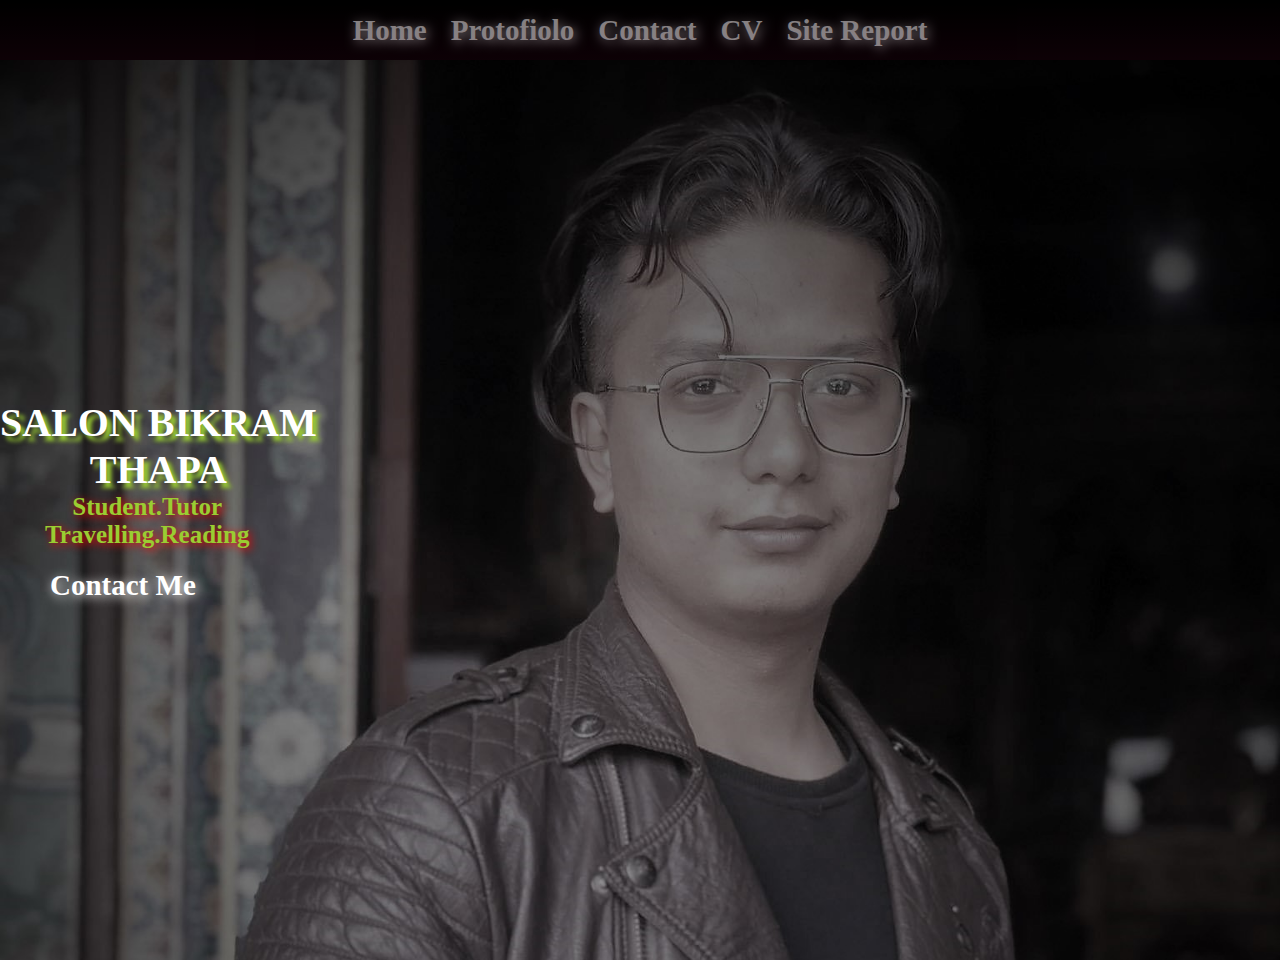
<file: index.html>
<!DOCTYPE html>
<html lang="en">
	<head>
		<title>Home Page</title>
		<link rel="stylesheet" type="text/css" href="index.css">
        <meta name="viewport" content="width=device-width, initial-scale=1.0">
	</head>
	<body>
		<!-- Hindi Tech Tutorials(4 oct 2019) -->
		<!-- Hindi Tech Tutorials(4 oct 2019) Creating a Basic Navigation using HTML CSS - Hindi. YouTube[online]. Available from: https://www.youtube.com/watch?v=15C7kTvU0YM [Accessed 15 may 2021-->
		<!-- Tutorials Dev(10 jan 2021) -->
		<!-- Tutorials Dev(10 jan 2021) How to Create a Responsive Personal Portfolio Website Just Using HTML CSS 2021 | Tutorials Dev YouTube[online]. Available from: https://www.youtube.com/watch?v=zX3ikOsQg58&t=124s [Accessed 16 may 2021-->
			<nav>
				<label for="hamburger">&#9776;</label>
              <input type="checkbox" id="hamburger"/>
             <div class="menu">
		    <a href="index.html">Home</a>
			<a href="portfolio.html">Protofiolo</a>
			<a href="contact.html">Contact</a>
			<a href="cv.html">CV</a>
			<a href="sitereport.html">Site Report</a>
             </div>
	</nav>
		<section id="home" >
			<!-- my introduction -->
			<h1 class="main">
				 SALON BIKRAM<br>THAPA
			</h1>
			<h2 class="content">Student.Tutor<br>Travelling.Reading</h2>
 <a class="button" href="contact.html">Contact Me</a> 
	</section>
</body>
</html>
</file>
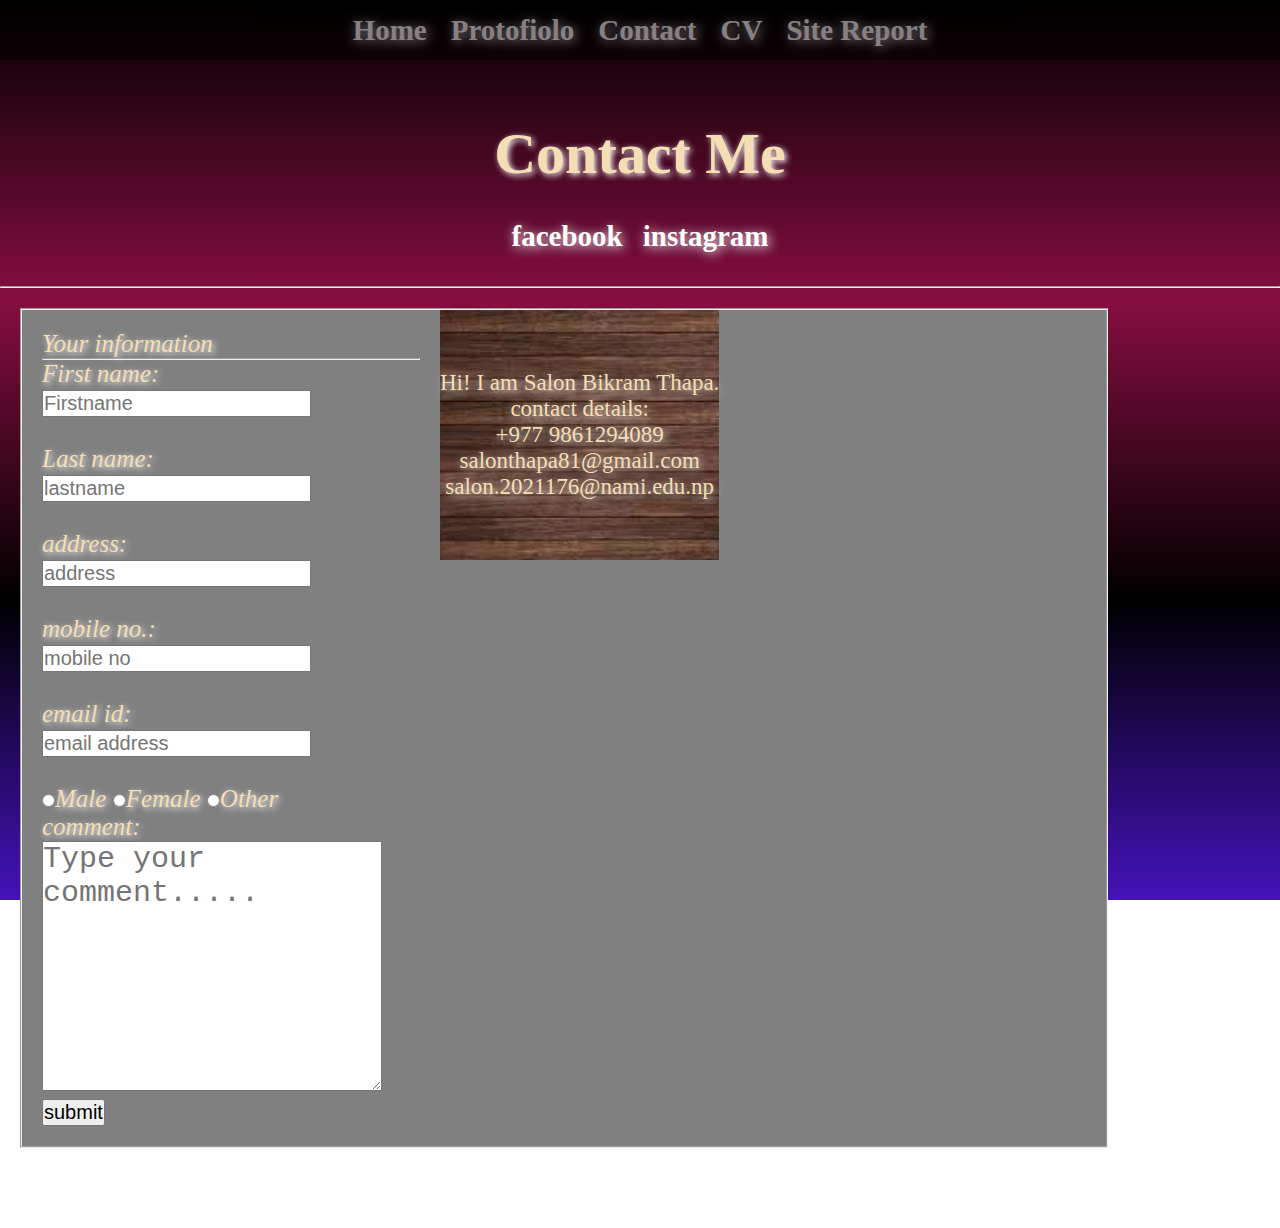
<file: contact.html>
<!DOCTYPE html>
<html lang="en">
	<head>
		<title>My Contact</title>
		<link rel="stylesheet" type="text/css" href="index.css">
		<meta name="viewport" content="width=device-width, initial-scale=1.0">
		<!--Refsnes data (1999) -->
		<!--Refsnes data(1999) HTML Responsive Web Design. W3schools[online]. Available from:https://www.w3schools.com/html/html_responsive.asp[accessed may 2021] -->
	</head>
	<body>
			<nav>
		    	<label for="hamburger">&#9776;</label>
		    	<input type="checkbox" id="hamburger"/>
             <div class="menu">
		    <a href="index.html">Home</a>
			<a href="portfolio.html">Protofiolo</a>
			<a href="contact.html">Contact</a>
			<a href="cv.html">CV</a>
			<a href="sitereport.html">Site Report</a>
             </div>
	</nav>

      <section id="contact"> <h1>Contact Me</h1> <br>
    <a href="https://www.facebook.com/profile.php?id=100007529311897">facebook</a><a href="https://www.instagram.com/salonthapa81/">instagram</a><br><br>  <!--Refsnes data (1999) -->
      <!--Refsnes data(1999) HTML Links. W3schools[online]. Available from:https://www.w3schools.com/html/html_links.asp[accessed may 2021] --> 
      <!--Refsnes data(1999) HTML Forms. W3schools[online]. Available from:https://www.w3schools.com/html/html_forms.asp[accessed 20 may 2021] --> 
      <!--Refsnes data(1999) HTML Form Attributes. W3schools[online]. Available from:https://www.w3schools.com/html/html_form_attribute.asp[accessed 20 may 2021] -->
      <!--Refsnes data(1999) HTML Form Elements. W3schools[online]. Available from:https://www.w3schools.com/html/html_form_elements.asp[accessed 20 may 2021] -->
      <!--Refsnes data(1999) HTML Input Type. W3schools[online]. Available from:https://www.w3schools.com/html/html_input_type.asp[accessed 20 may 2021] -->
      <!--Refsnes data(1999) HTML Input Form Attributes. W3schools[online]. Available from:https://www.w3schools.com/html/html_input_form_attributes.asp[20 accessed may 2021] -->
      <!--Refsnes data(1999) HTML Input Attributes. W3schools[online]. Available from:https://www.w3schools.com/html/html_input_attributes.asp[accessed 20 may 2021] -->
		<hr>
		
		<fieldset>
				<form action="https://mail.google.com/mail/u/0/#inbox?compose=CllgCJNtdmBXxRwfkhKGhqzZsLQskQlFzfdRztRhhQpdfNTMqPHWkTjjvgdgHHrrqLkZxRFnCGq" method="POST">
					<i>Your information</i><hr>
			<i>First name:<br><input type="text" placeholder="Firstname" name="Firstname"><br><br>
			Last name:<br><input type="text" placeholder="lastname"  name="lastname"><br><br>
			address:<br><input type="text" placeholder="address"  name="address"><br><br>
			mobile no.:<br><input type="number" placeholder="mobile no"  name="mobile"><br><br>
			email id:<br><input type="text" placeholder="email address"  name="email address"><br><br>
		    <input type="radio" name="gender" value="male">Male
		    <input type="radio" name="gender" value="Female">Female
		    <input type="radio" name="gender" value="other">Other<br>
			comment:<br><textarea name="comment" id="comment" placeholder="Type your comment....."></textarea><br>
			<input type="submit" value="submit"></i></form>
			<div class="text2">Hi! I am Salon Bikram Thapa.<br>contact details:<br>+977 9861294089<br>salonthapa81@gmail.com<br>salon.2021176@nami.edu.np<br>
			</div>
		</fieldset>
	</section>
	</body>
	</html>
</file>
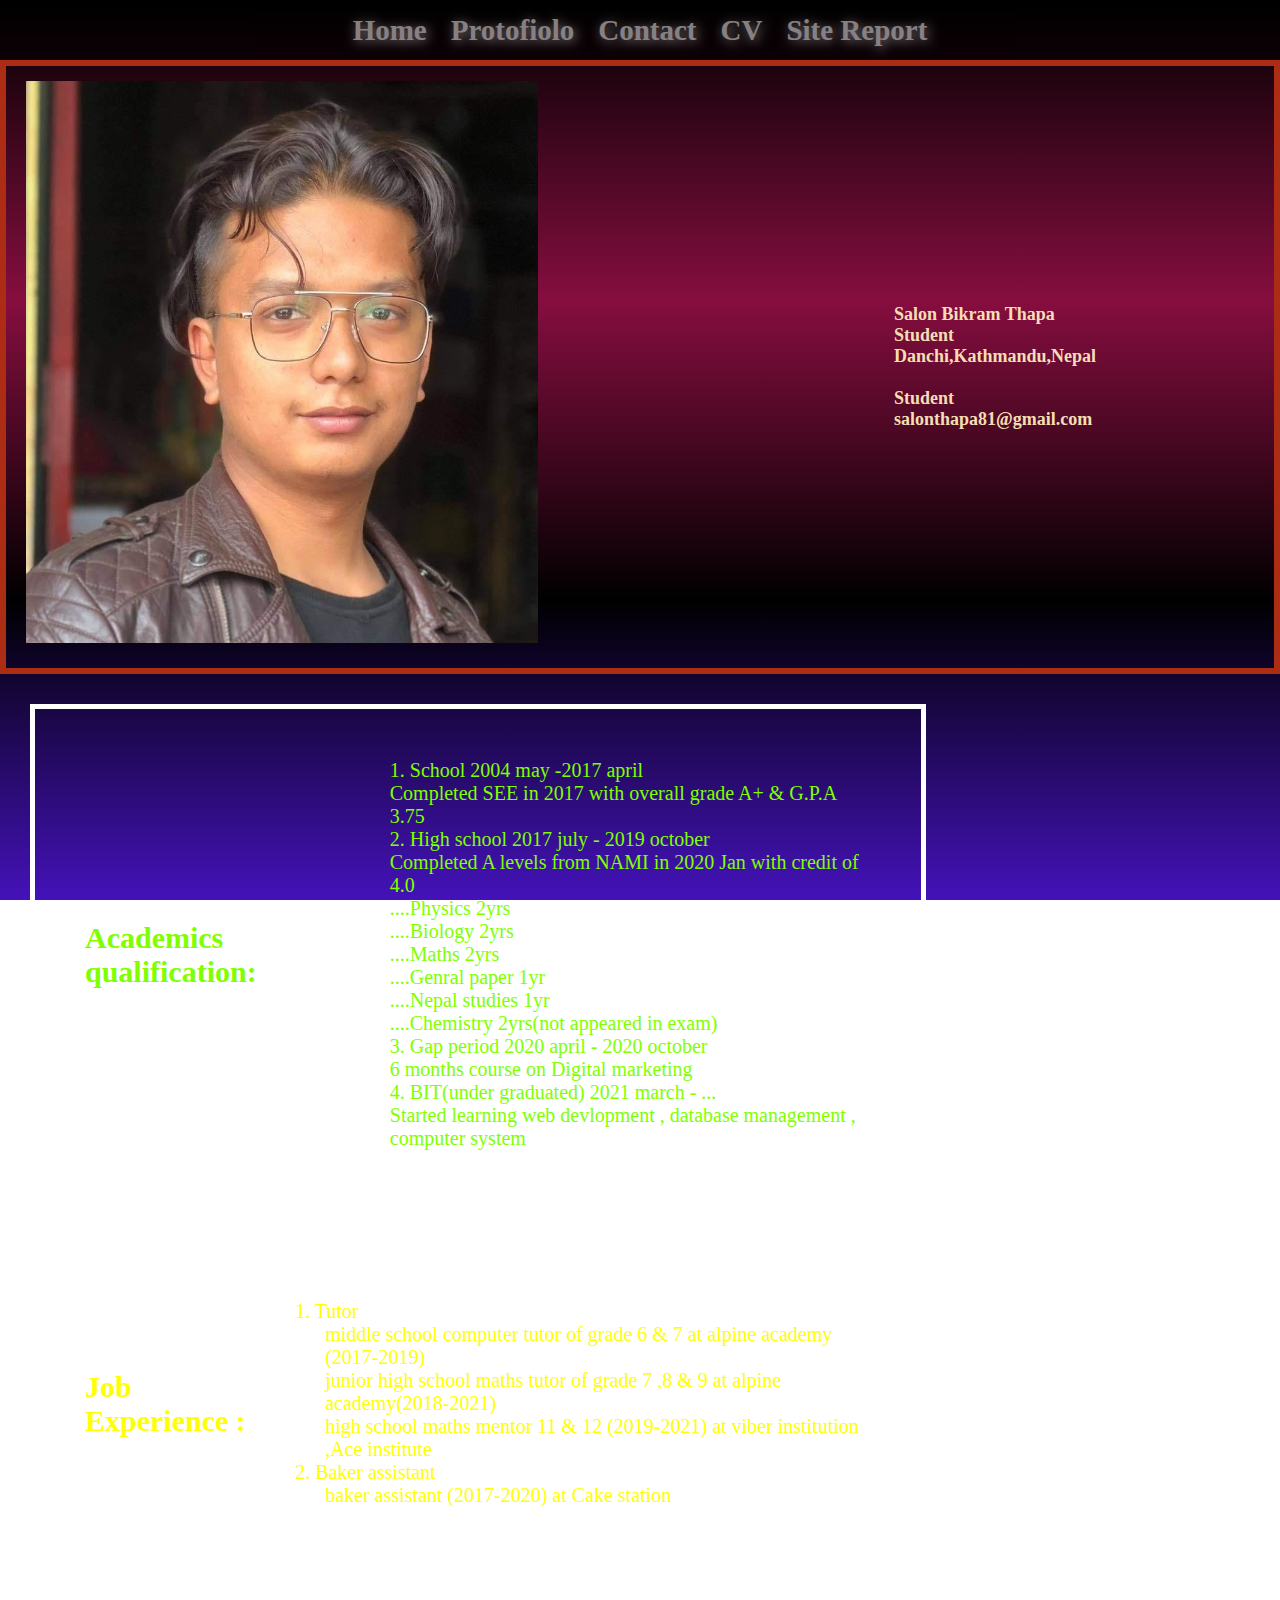
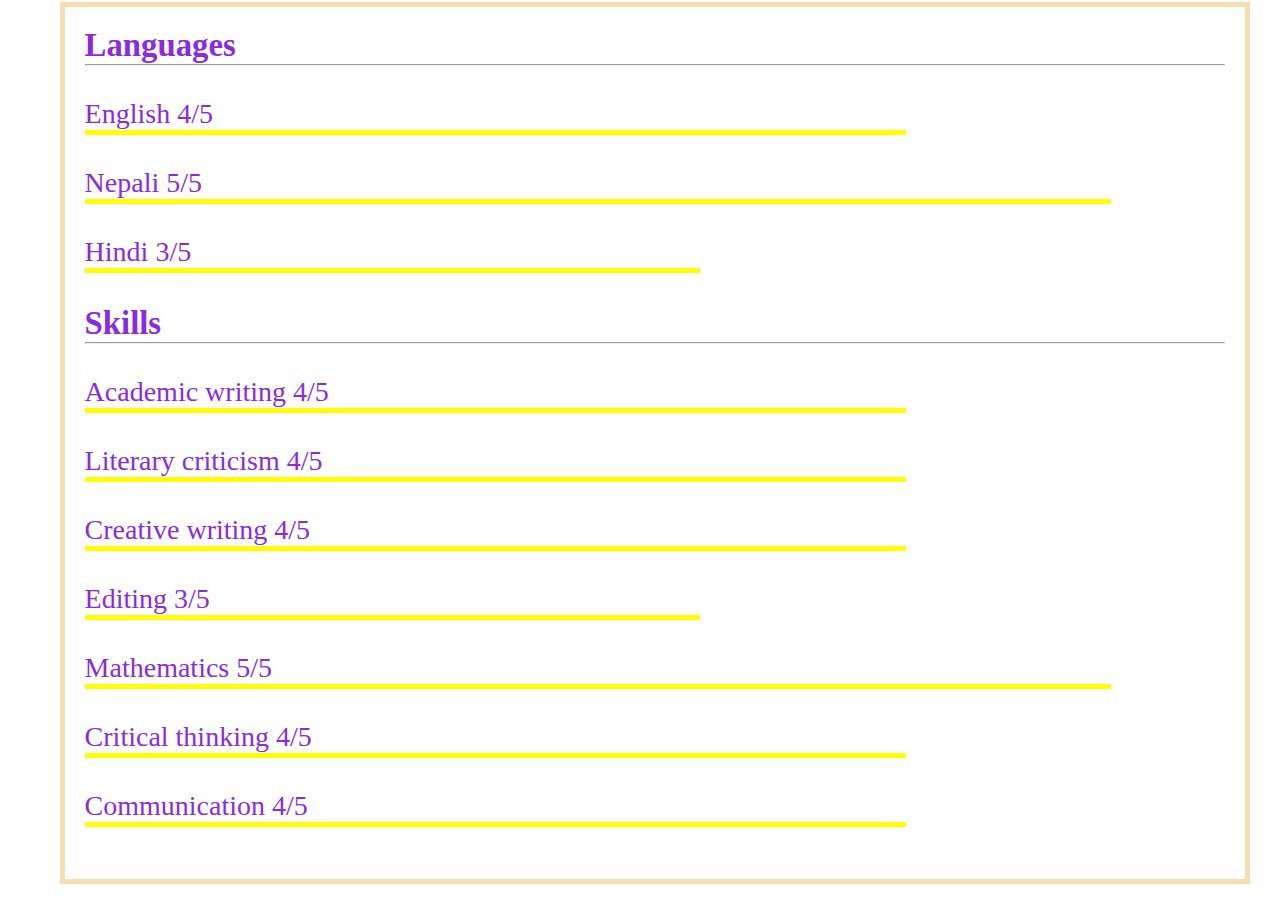
<file: cv.html>
<!DOCTYPE html>
<html lang="en">
	<head>
		<title>My CV</title>
		<link rel="stylesheet" type="text/css" href="index.css">
		<meta name="viewport" content="width=device-width, initial-scale=1.0">
	</head>
	<body>
			<nav>
		   	<label for="hamburger">&#9776;</label>
              <input type="checkbox" id="hamburger"/>
             <div class="menu">
		    <a href="index.html">Home</a>
			<a href="portfolio.html">Protofiolo</a>
			<a href="contact.html">Contact</a>
			<a href="cv.html">CV</a>
			<a href="sitereport.html">Site Report</a>
             </div>
	</nav>
	<section id="profile">
	<div>
		<img src="myimg.jpg" alt="my image"></div>
		<div><h4>
		Salon Bikram Thapa<br>
        Student<br>
        Danchi,Kathmandu,Nepal<br>
               <br>
        Student<br>
        salonthapa81@gmail.com<br>
    </h4>
	</div></section>
	<section id="academy">
		<h2>Academics qualification:</h2>
		<div class="school">
			1. School 2004 may -2017 april<br>
				
			<div class="sub">		
			 Completed SEE in 2017 with overall grade A+ & G.P.A 3.75</div>
			2. High school 2017 july - 2019 october<br>
				 <div class="sub"> Completed A levels from NAMI in 2020 Jan with credit of 4.0 <br>
			    ....Physics 2yrs<br>
			    ....Biology 2yrs<br>
			    ....Maths 2yrs <br>
			    ....Genral paper 1yr<br>
			    ....Nepal studies 1yr<br>
			    ....Chemistry 2yrs(not appeared in exam)<br></div>
			
			  3. Gap period 2020 april - 2020 october<br>
			  <div class="sub">
			     6 months course on Digital marketing<br></div>
			   4. BIT(under graduated) 2021 march - ...<br>
			     <div class="sub"> Started learning web devlopment , database management , computer system<br></div>
			 </div>
			     	</section>
		
		<section id=jobexp>
		<h2>Job Experience :</h2>
		<div class="job">
			 1. Tutor<div class="sub">
			 middle school computer tutor of grade 6 & 7 at alpine academy (2017-2019)<br>
					junior high school maths tutor of grade 7 ,8 & 9 at alpine academy(2018-2021)<br>
			high school maths mentor 11 & 12 (2019-2021) at viber institution ,Ace institute<br></div>
			 2. Baker assistant<br>
				<div class="sub">
						baker assistant (2017-2020) at Cake station</div>
		</div>
	</section>
	<section class="myskills">
		<h3>Languages</h3><hr><br>
			English 4/5<br>
        <div class="t"><div class="four"></div></div><br>
			Nepali  5/5<br>
			<div class="t"><div class="five"></div></div><br>
			Hindi   3/5
			<div class="t"><div class="three"></div></div><br>
		<h3>Skills</h3><hr><br>
			Academic writing 4/5
			<div class="t"><div class="four"></div></div><br>
			Literary criticism 4/5
			<div class="t"><div class="four"></div></div><br>
			Creative writing 4/5
			<div class="t"><div class="four"></div></div><br>
			Editing 3/5
		<div class="t"><div class="three"></div></div><br>
			Mathematics 5/5
			<div class="t"><div class="five"></div></div><br>
			Critical thinking 4/5
			<div class="t"><div class="four"></div></div><br>
			Communication 4/5
			<div class="t"><div class="four"></div></div><br>
		</section>
	</body></html>
</file>
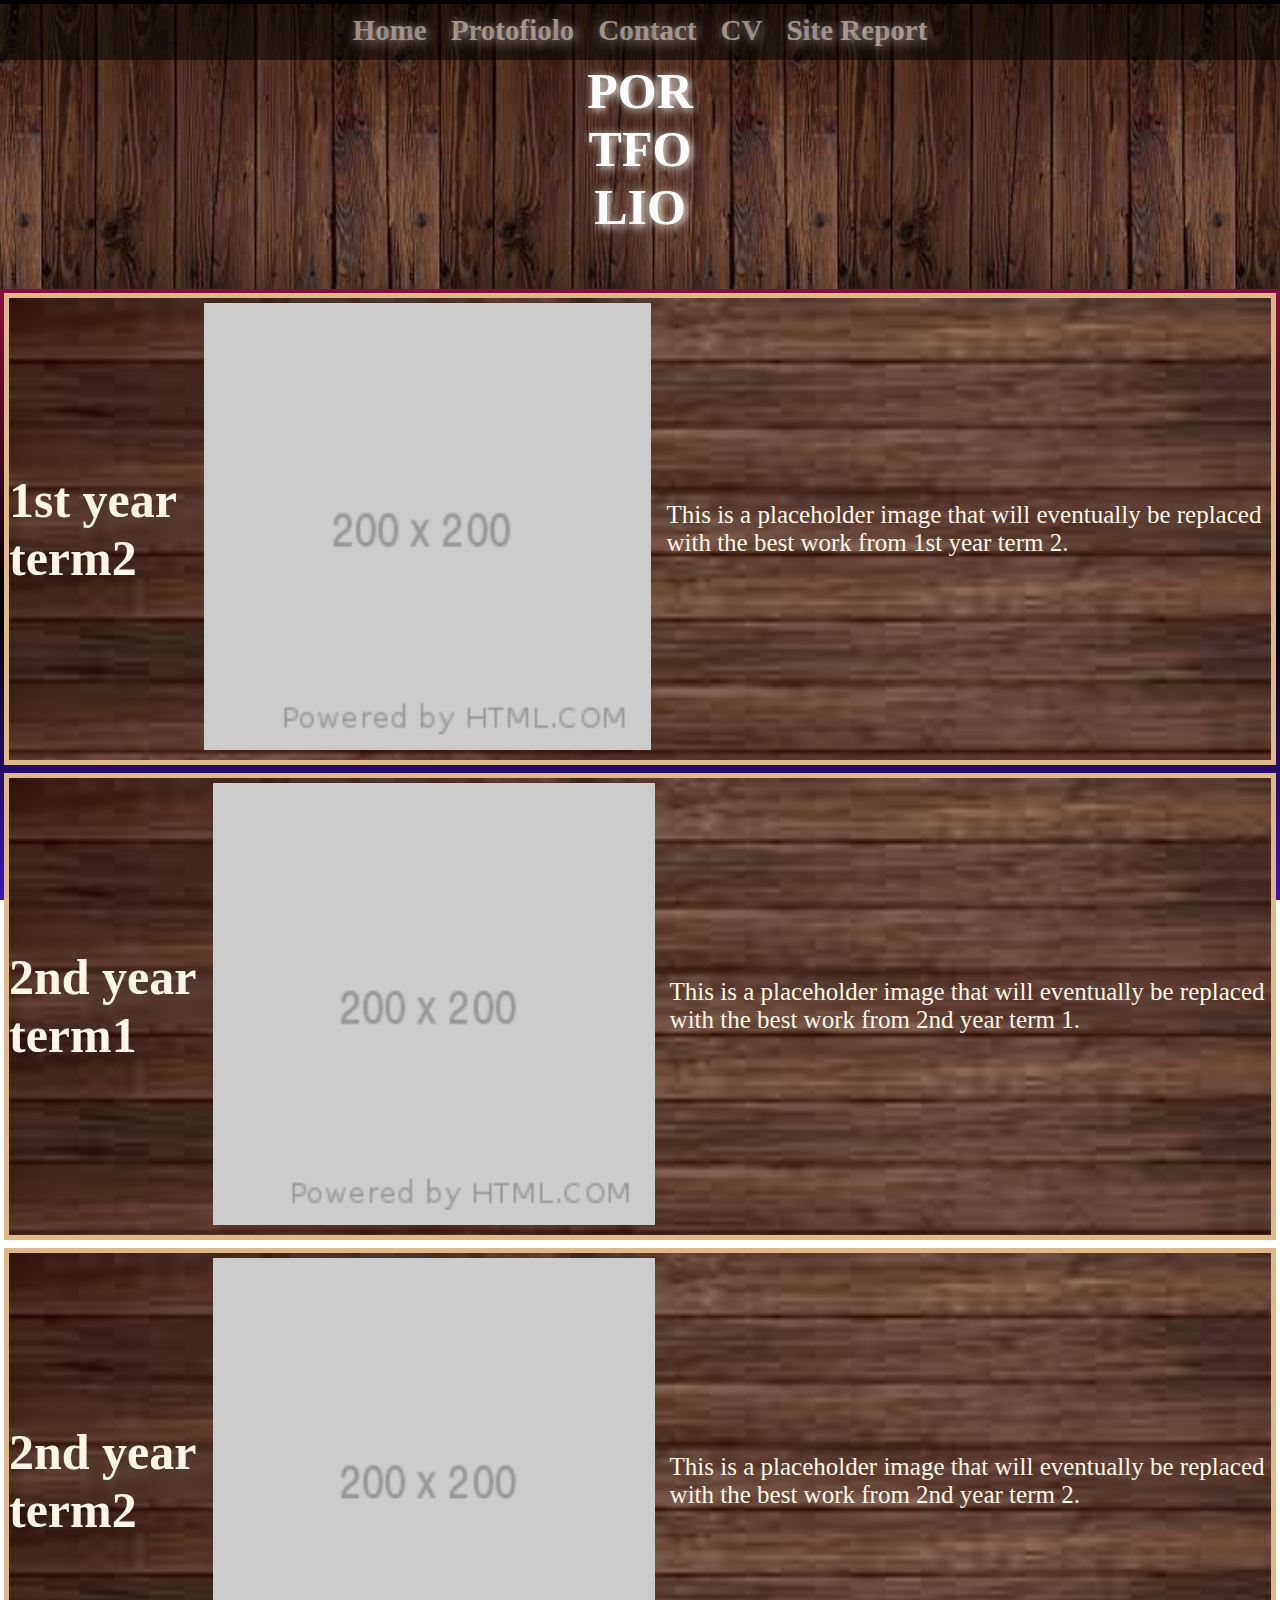
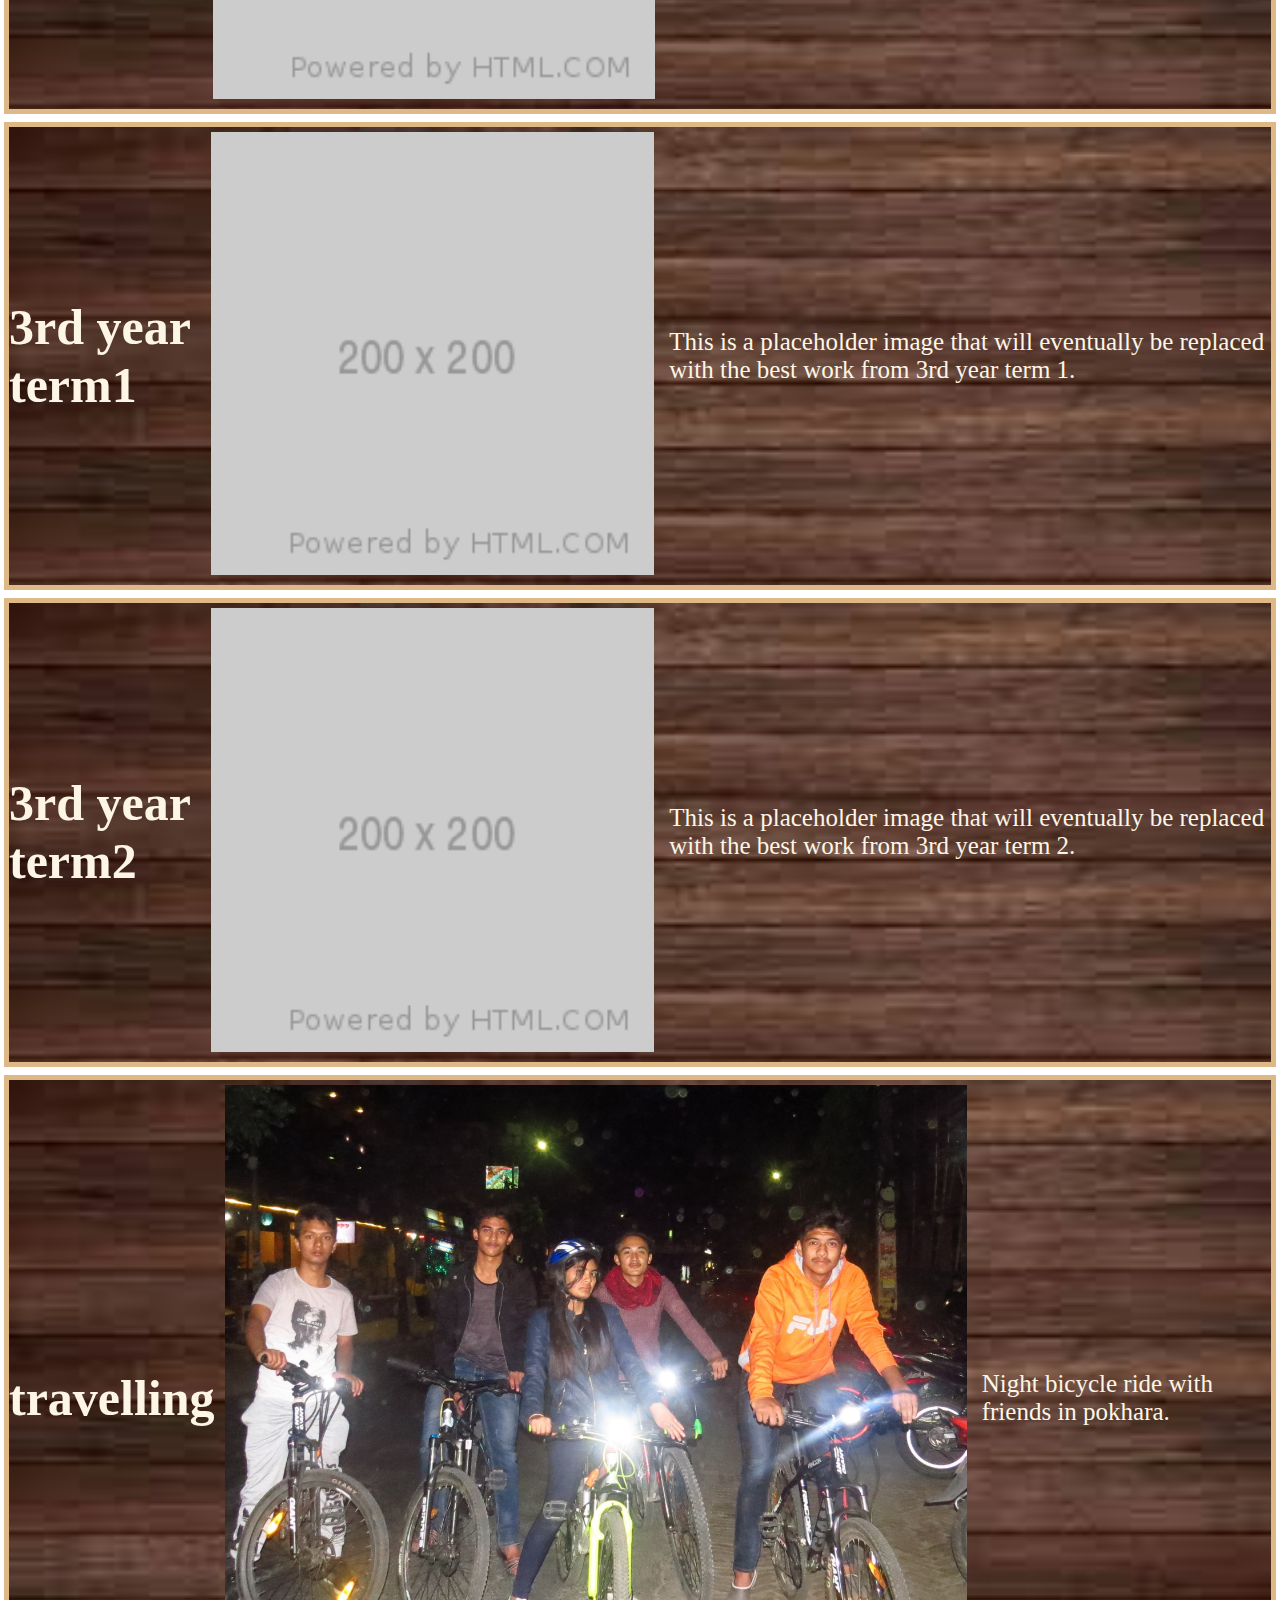
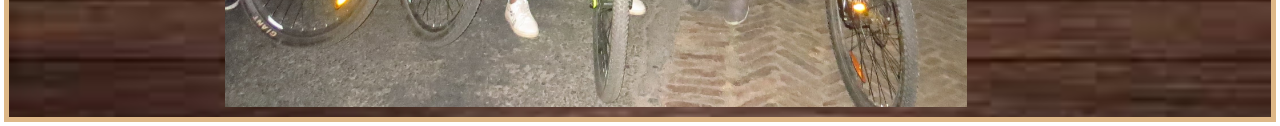
<file: portfolio.html>
<!DOCTYPE html>
<html lang="en">
	<head>
		<title>Portfolio</title>
		<link rel="stylesheet" type="text/css" href="index.css">
		<meta name="viewport" content="width=device-width, initial-scale=1.0">
	</head>
	<body>
		<nav>
		    	<label for="hamburger">&#9776;</label>
		    	<input type="checkbox" id="hamburger"/>
             <div class="menu">
		    <a href="index.html">Home</a>
			<a href="portfolio.html">Protofiolo</a>
			<a href="contact.html">Contact</a>
			<a href="cv.html">CV</a>
			<a href="sitereport.html">Site Report</a>
             </div>
	</nav>
	<div id="subbackground">
		<h1 class="text"> <br>  POR<br>TFO<br>LIO</h1>
		</div>
	<!-- placeholder image is used from  web sitehttps://via.placeholder.com/250.jpg-->
	<!-- Quality Nonsense Ltd(2017) -->
	<!-- Quality Nonsense Ltd(2017) images Placeholder[online].Available from: https://via.placeholder.com/250.jpg[Accessed may 2021] -->
   <!--  placeholder image will be replaced later -->
		<div class="portfolio"> <h1>1st year term2</h1>
			<!--Refsnes data (1999) 
			Refsnes data(1999) HTML Images. W3schools[online]. Available from: https://www.w3schools.com/html/html_images.asp[accessed may 2021]-->

			<img src="portfolio.png" alt="placeholder first image" ><p>This is a placeholder image that will eventually be replaced with the best work from  1st year term 2.
            </p></div>
            <div class="portfolio"> <h1>2nd year term1</h1>
			<img src="portfolio.png" alt="placeholder second image" ><p>This is a placeholder image that will eventually be
replaced with the best work from  2nd year term 1.
            </p></div>
            <div class="portfolio"> <h1>2nd year term2</h1>
			<img src="portfolio.png" alt="placeholder third image" ><p>This is a placeholder image that will eventually be replaced with the best work from  2nd year term 2.
            </p></div>
            <div class="portfolio"> <h1>3rd year term1</h1>
			<img src="portfolio.png" alt="placeholder fourth image" ><p>This is a placeholder image that will eventually be replaced with the best work from  3rd year term 1.
            </p></div>
            <div class="portfolio"> <h1>3rd year term2</h1>
			<img src="portfolio.png" alt="placeholder fifth image" ><p>This is a placeholder image that will eventually be replaced with the best work from  3rd year term 2.
            </p></div>
            <!-- since I love travelling this is a pic of night ride with friends
             -->
                        <div class="portfolio"> <h1>travelling</h1>
			<img src="riding.jpg" alt="riding bicyclewith friends " ><p> Night bicycle ride with friends in pokhara.
            </p></div>
	</body>
   </html>
</file>
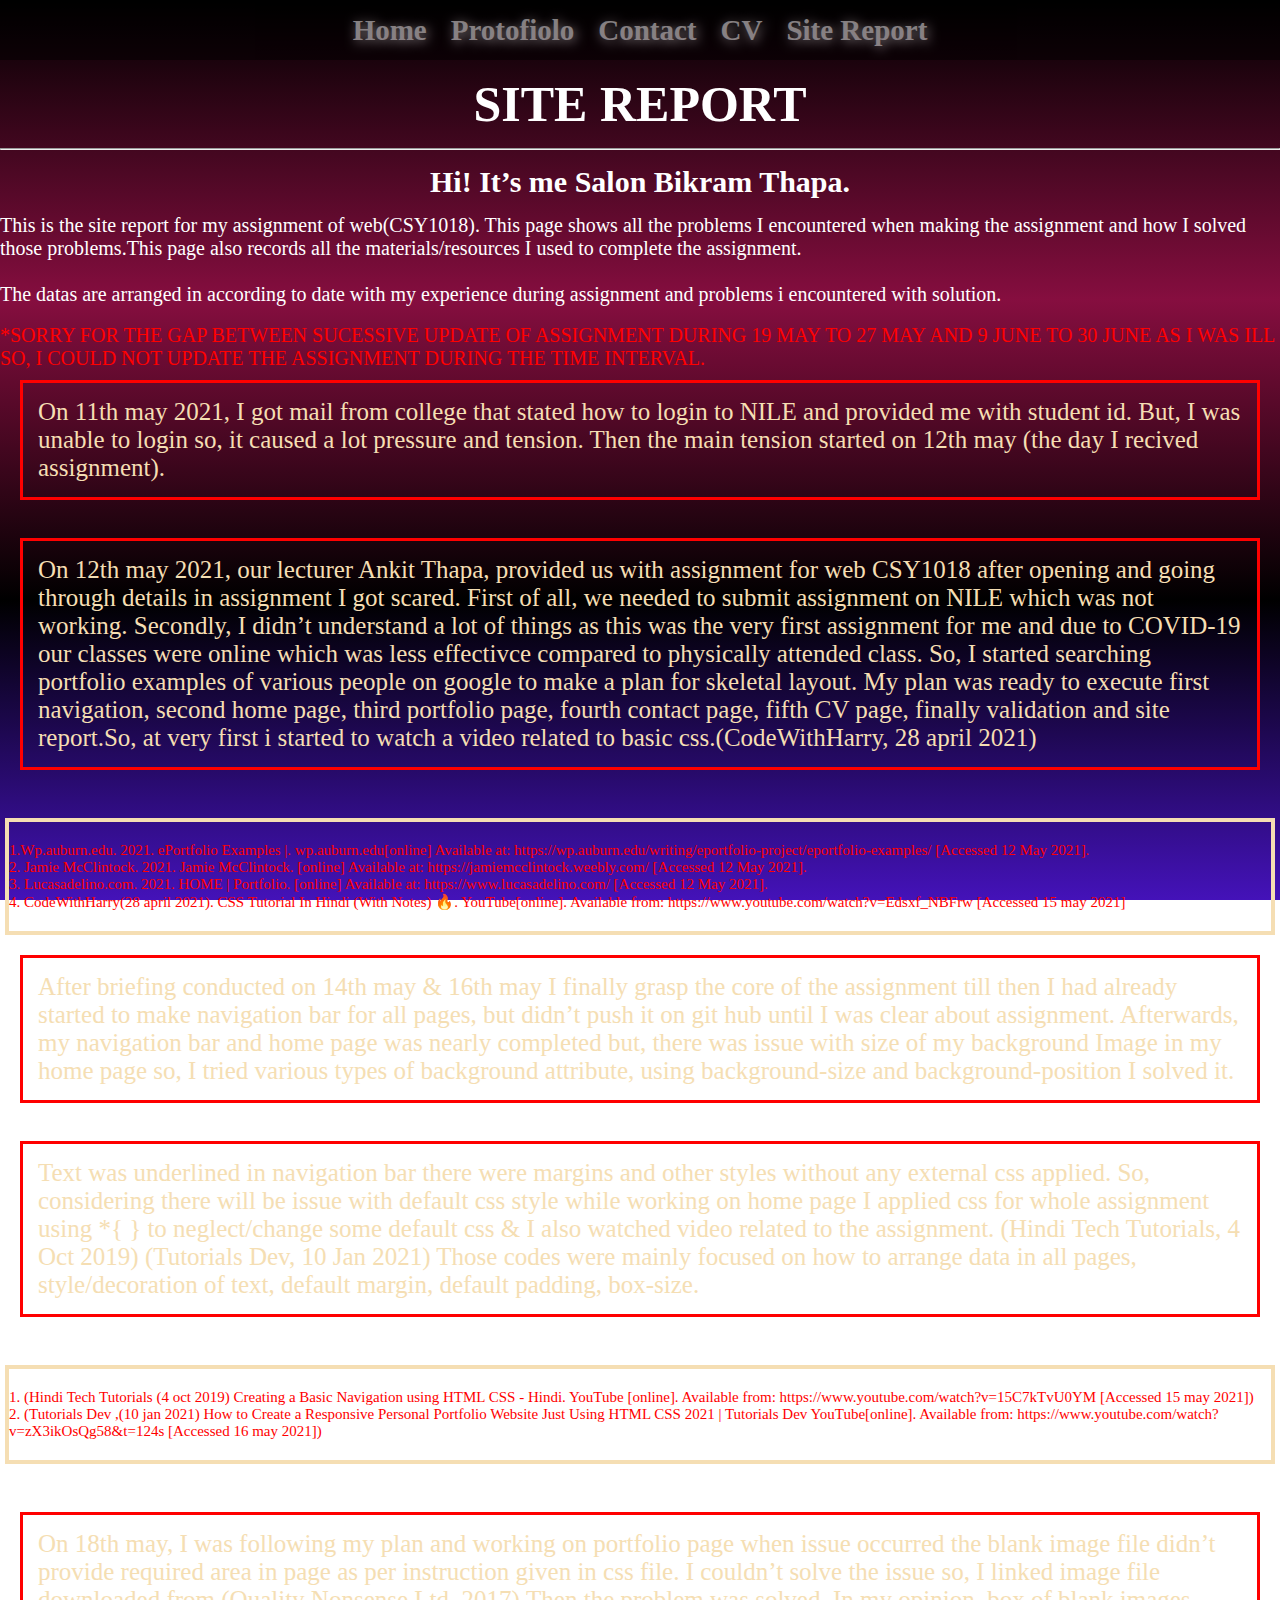
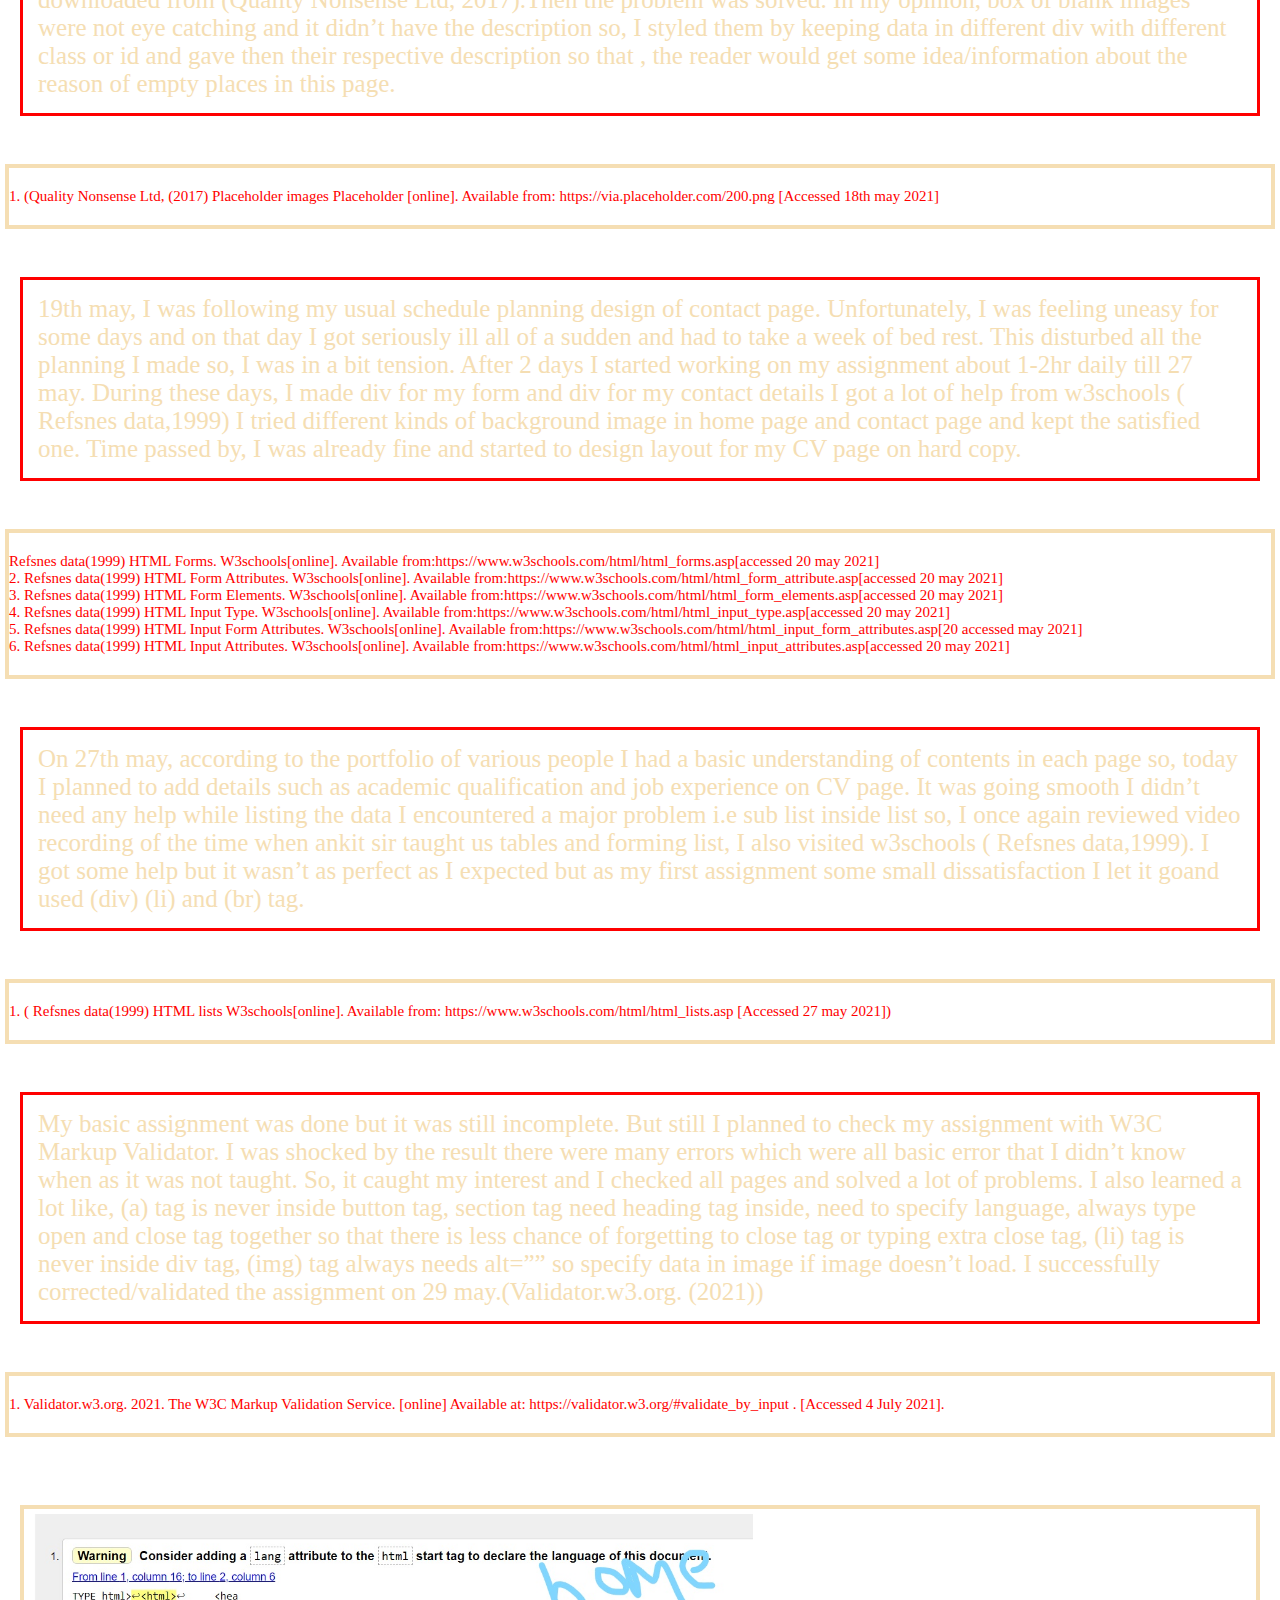
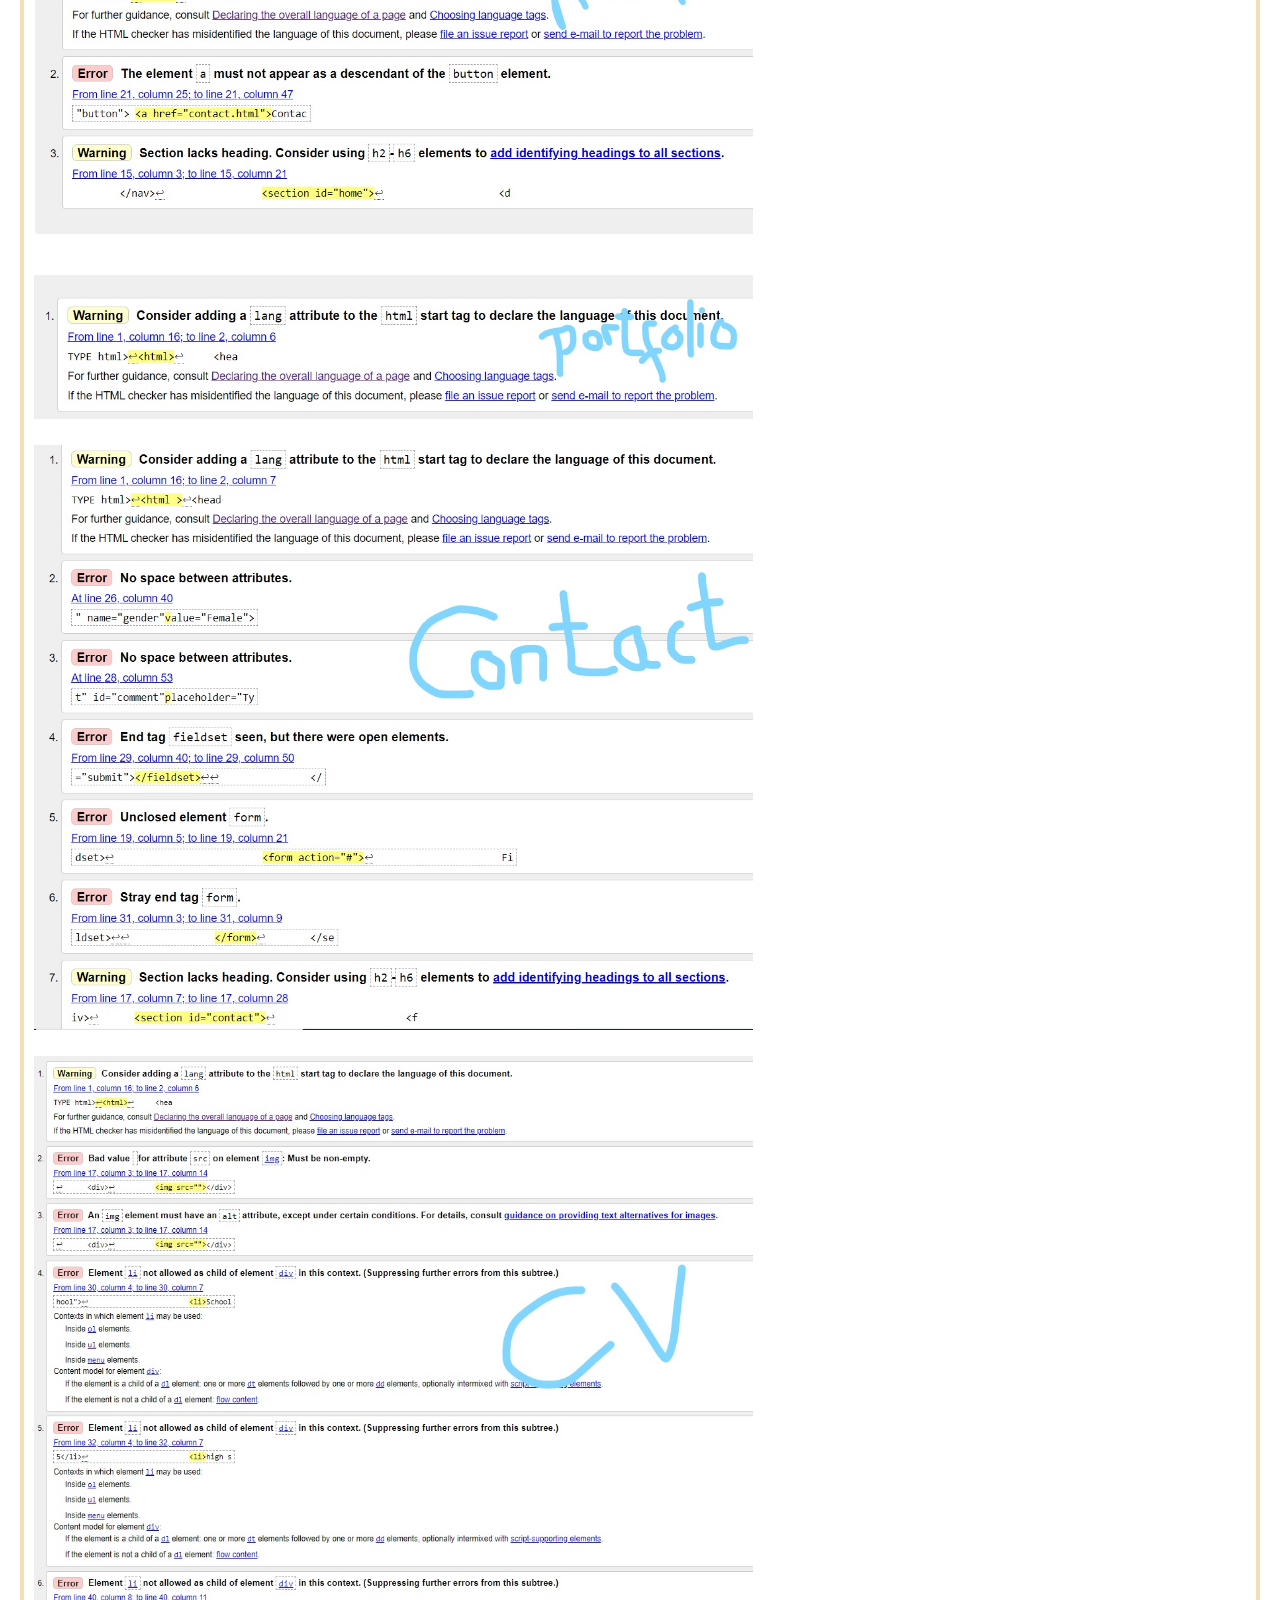
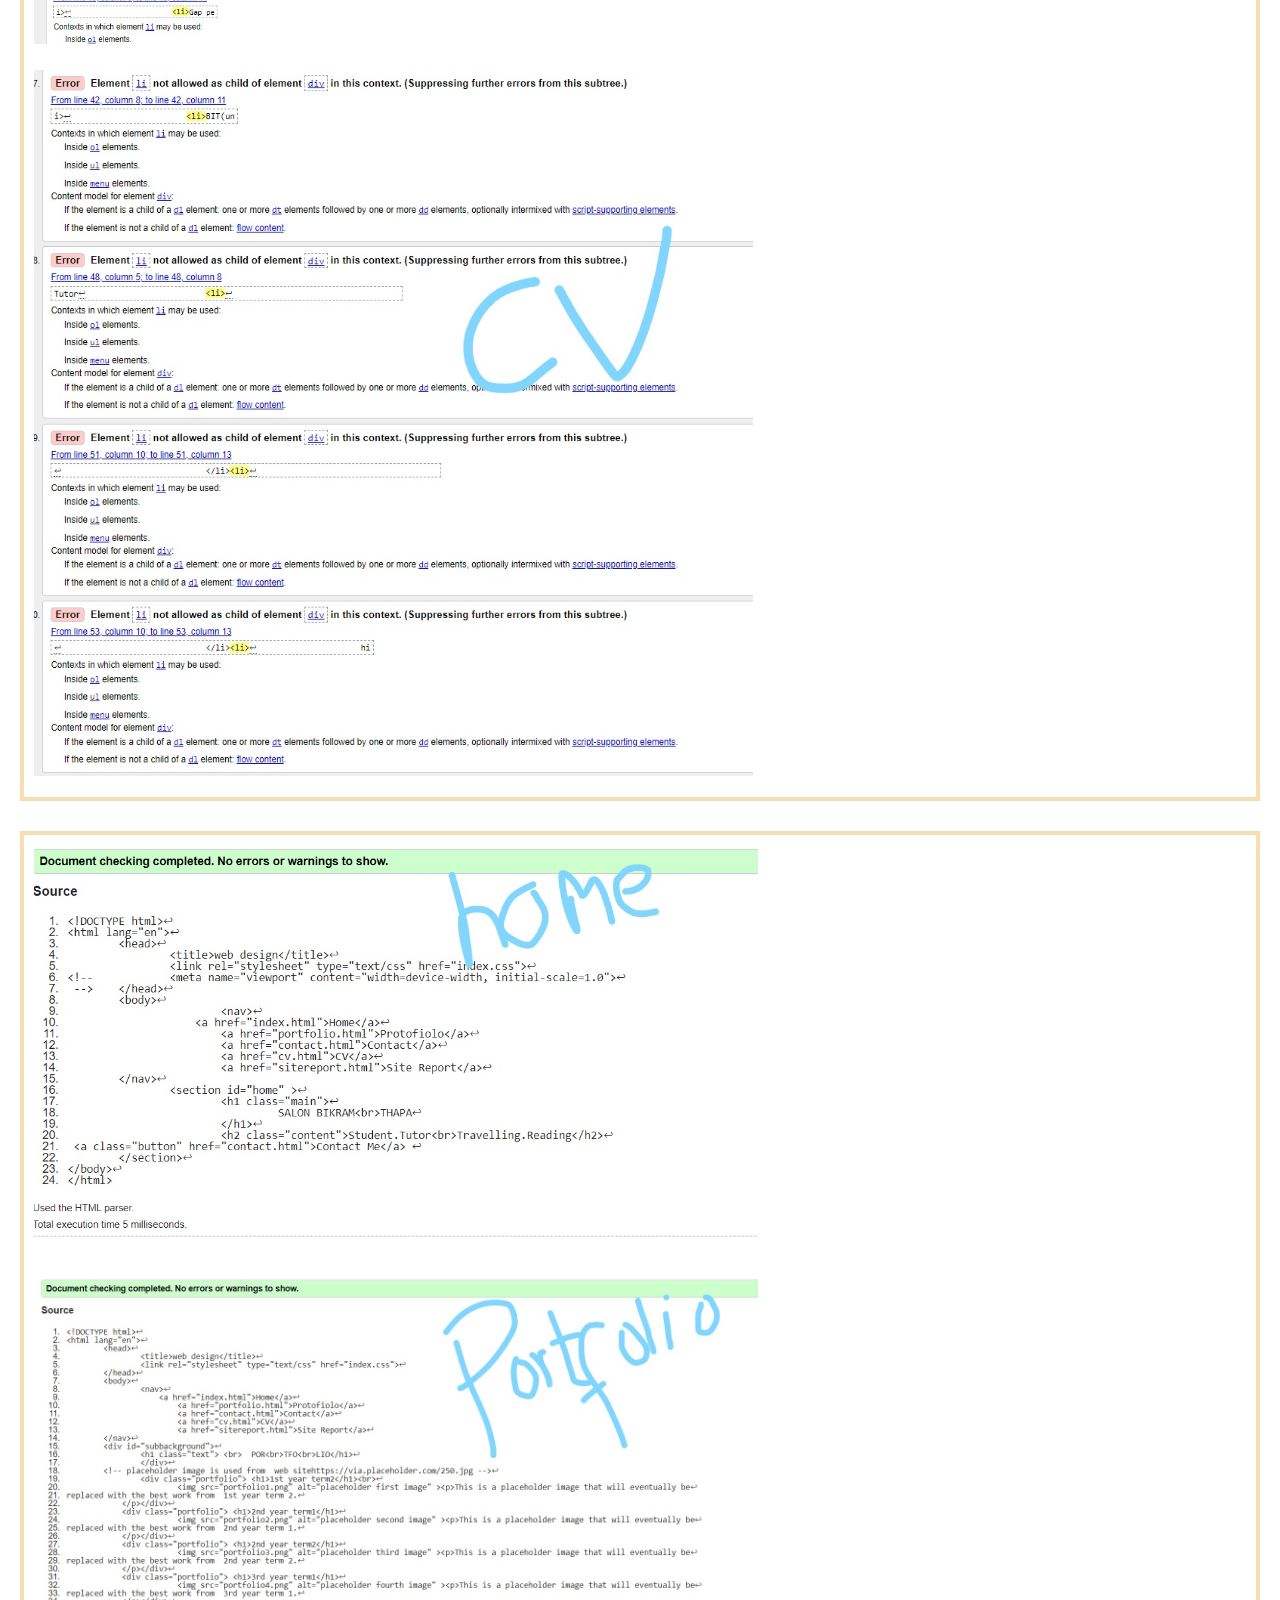
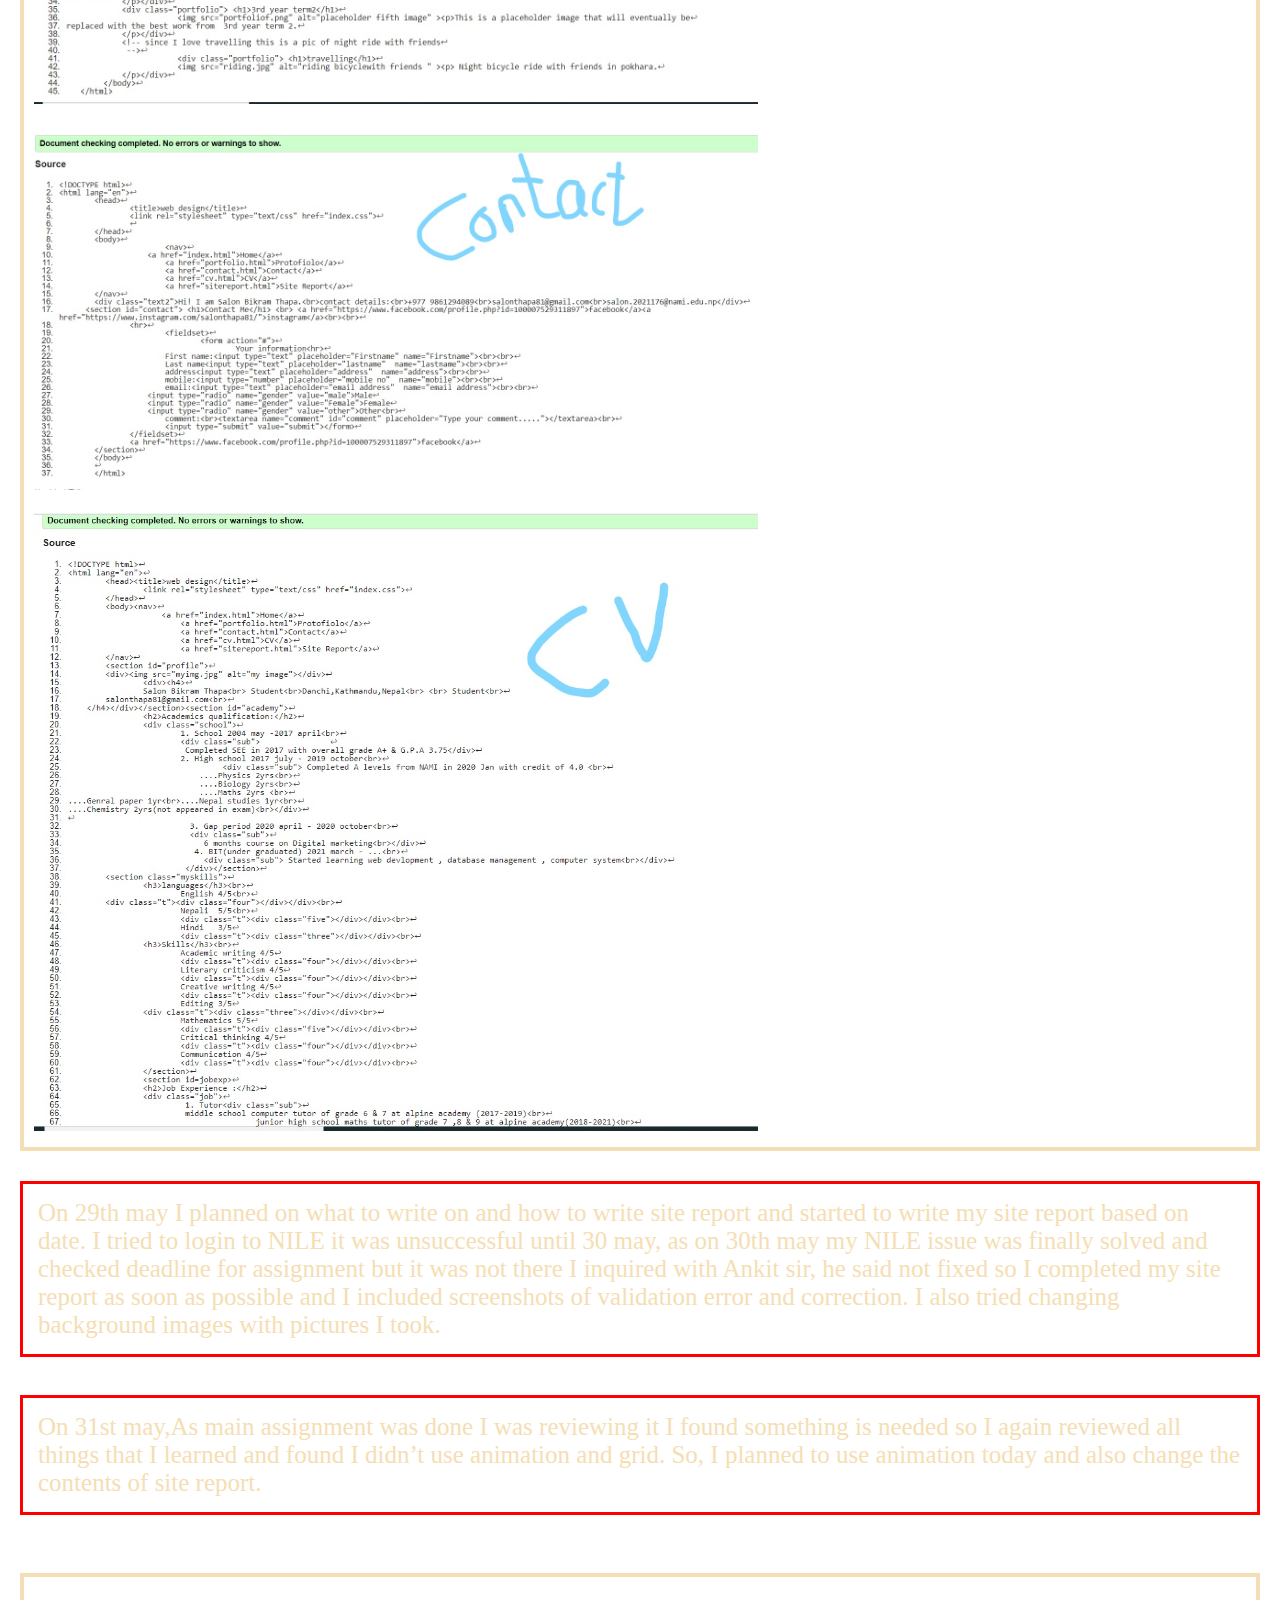
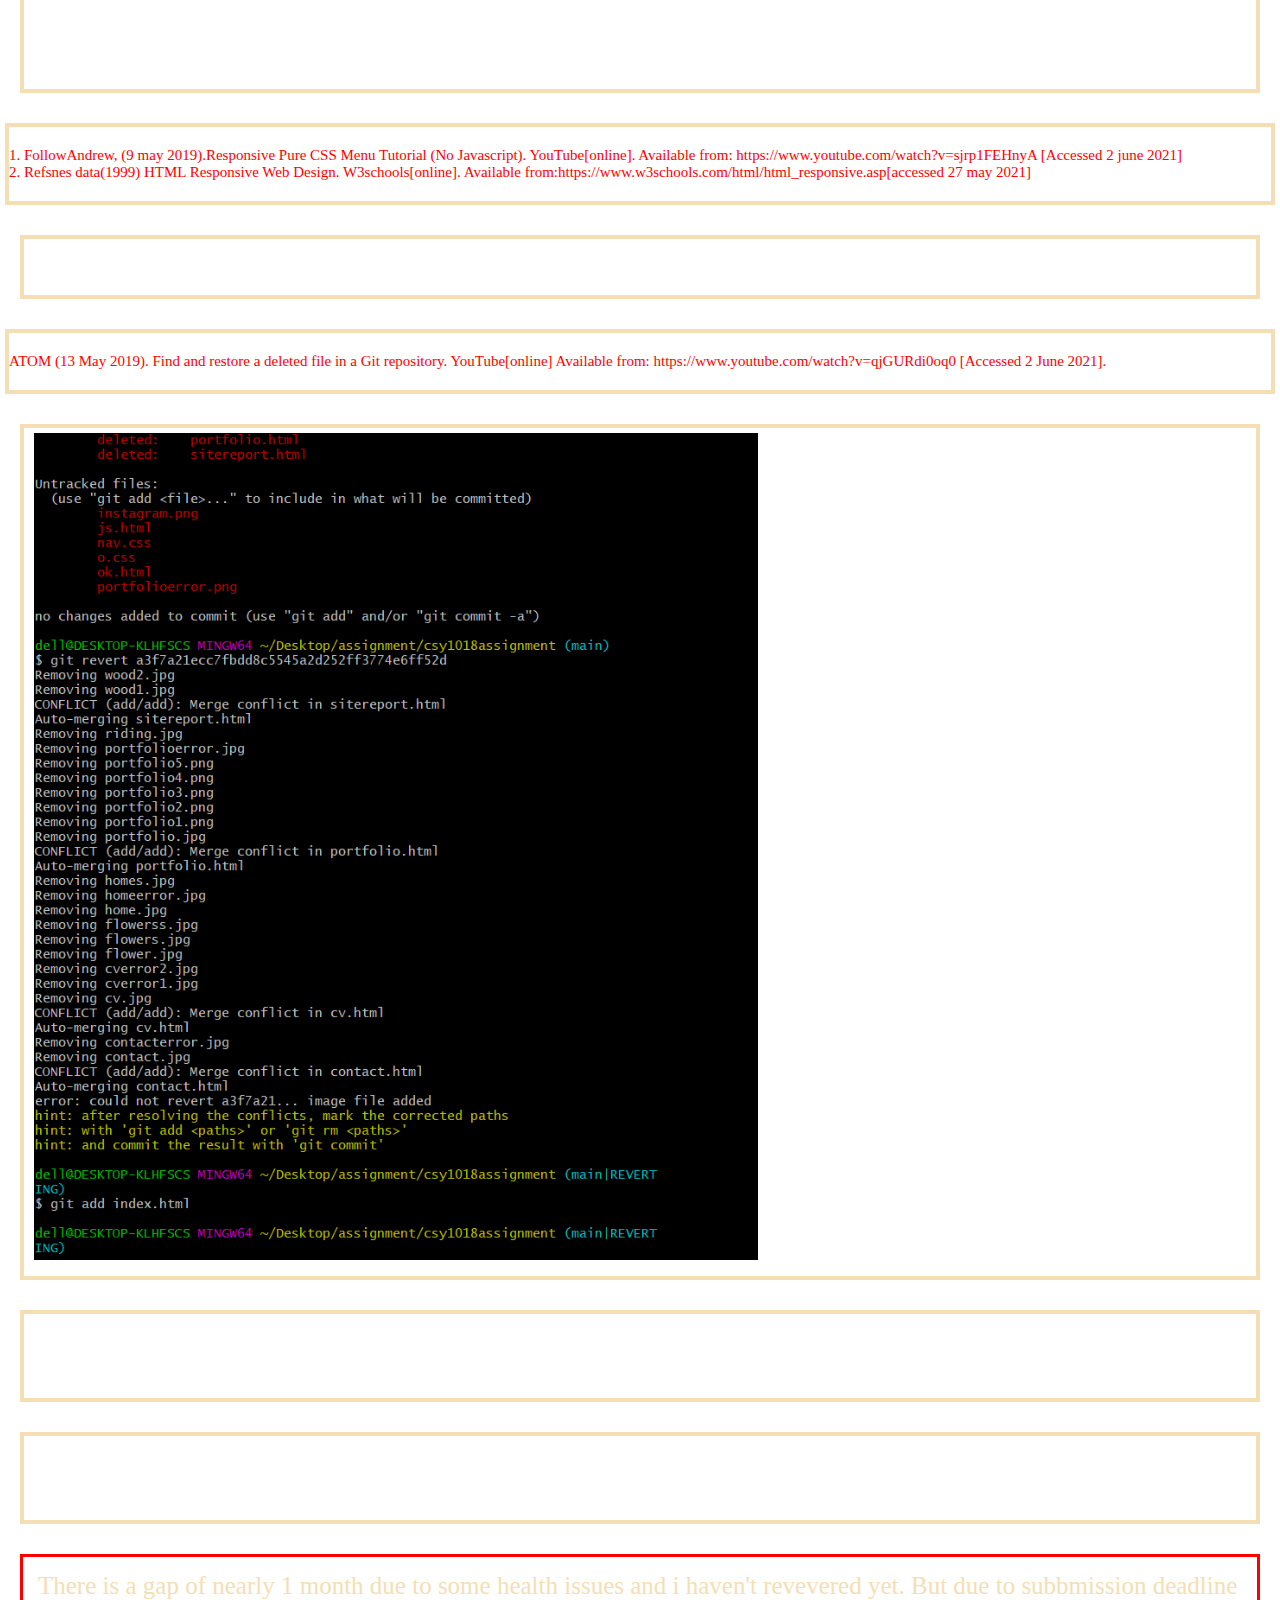
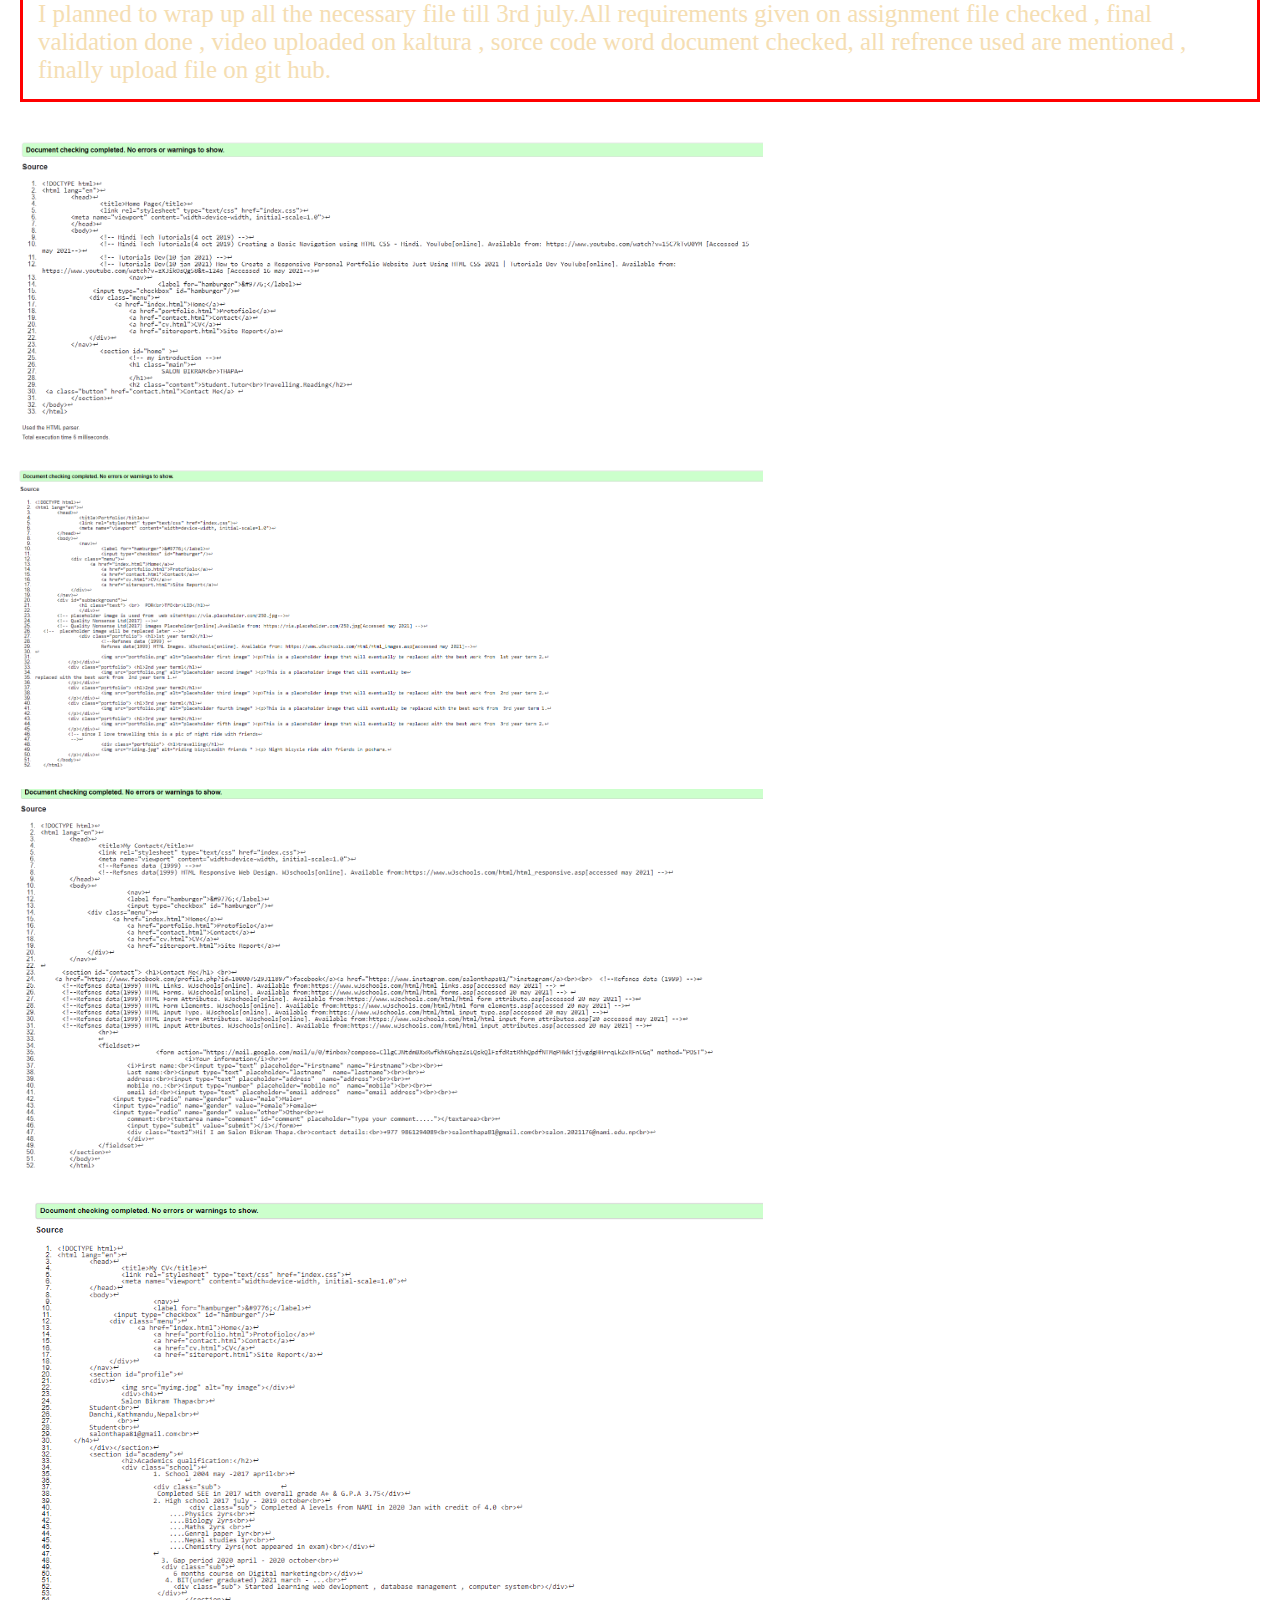
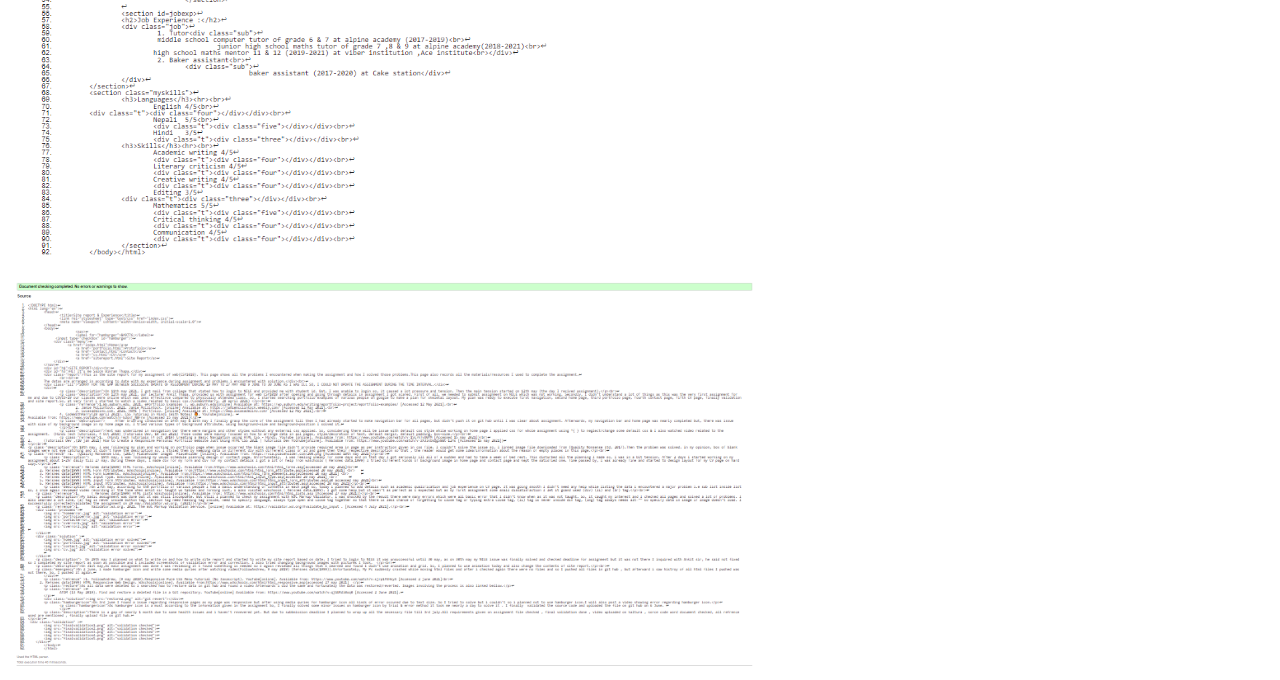
<file: sitereport.html>
<!DOCTYPE html>
<html lang="en">
	<head>
		<title>Site report & Experience</title>
		<link rel="stylesheet" type="text/css" href="index.css">
		<meta name="viewport" content="width=device-width, initial-scale=1.0">
	</head>
	<body>
			<nav>
		    	<label for="hamburger">&#9776;</label>
              <input type="checkbox" id="hamburger"/>
             <div class="menu">
		    <a href="index.html">Home</a>
			<a href="portfolio.html">Protofiolo</a>
			<a href="contact.html">Contact</a>
			<a href="cv.html">CV</a>
			<a href="sitereport.html">Site Report</a>
             </div>
	</nav>
	<div id="h1">SITE REPORT</div><hr>
	<div id="h3">Hi! It’s me Salon Bikram Thapa.</div>
	<div class="report">This is the site report for my assignment of web(CSY1018). This page shows all the problems I encountered when making the assignment and how I solved those problems.This page also records all the materials/resources I used to complete the assignment.
		<br><br>
	The datas are arranged in according to date with my experience during assignment and problems i encountered with solution.</div><br>
	<div class="ill">*SORRY FOR THE GAP BETWEEN SUCESSIVE UPDATE OF ASSIGNMENT DURING 19 MAY TO 27 MAY AND 9 JUNE TO 30 JUNE AS I WAS ILL SO, I COULD NOT UPDATE THE ASSIGNMENT DURING THE TIME INTERVAL.</div>
	<div>
		<p class="description">On 11th may 2021, I got mail from college that stated how to login to NILE and provided me with student id. But, I was unable to login so, it caused a lot pressure and tension. Then the main tension started on 12th may (the day I recived assignment).</p><br>
		<p class="description">On 12th may 2021, our lecturer Ankit Thapa, provided us with assignment for web CSY1018 after opening and going through details in assignment I got scared. First of all, we needed to submit assignment on NILE which was not working. Secondly, I didn’t understand a lot of things as this was the very first assignment for me and due to COVID-19 our classes were online which was less effectivce compared to physically attended class. So, I started searching portfolio examples of various people on google to make a plan for skeletal layout. My plan was ready to execute first navigation, second home page, third portfolio page, fourth contact page, fifth CV page, finally validation and site report.So, at very first i started to watch a video related to basic css.(CodeWithHarry, 28 april 2021) </p><br>
		<p class="refrence">1.Wp.auburn.edu. 2021. ePortfolio Examples |. wp.auburn.edu[online] Available at: https://wp.auburn.edu/writing/eportfolio-project/eportfolio-examples/ [Accessed 12 May 2021].<br>
			2. Jamie McClintock. 2021. Jamie McClintock. [online] Available at: https://jamiemcclintock.weebly.com/ [Accessed 12 May 2021].<br>
			3. Lucasadelino.com. 2021. HOME | Portfolio. [online] Available at: https://www.lucasadelino.com/ [Accessed 12 May 2021].<br>
		4. CodeWithHarry(28 april 2021). CSS Tutorial In Hindi (With Notes) 🔥. YouTube[online]. 
Available from: https://www.youtube.com/watch?v=Edsxf_NBFrw [Accessed 15 may 2021]</p>
		<p class="description">     After briefing conducted on 14th may & 16th may I finally grasp the core of the assignment till then I had already started to make navigation bar for all pages, but didn’t push it on git hub until I was clear about assignment. Afterwards, my navigation bar and home page was nearly completed but, there was issue with size of my background Image in my home page so, I tried various types of background attribute, using background-size and background-position I solved it.
		</p><br>
		<p class="description">Text was underlined in navigation bar there were margins and other styles without any external css applied. So, considering there will be issue with default css style while working on home page I applied css for whole assignment using *{ } to neglect/change some default css & I also watched video related to the assignment.  (Hindi Tech Tutorials, 4 Oct 2019) (Tutorials Dev, 10 Jan 2021) Those codes were mainly focused on how to arrange data in all pages, style/decoration of text, default margin, default padding, box-size.</p><br>
		<p class="refrence">1.	(Hindi Tech Tutorials (4 oct 2019) Creating a Basic Navigation using HTML CSS - Hindi. YouTube [online]. Available from: https://www.youtube.com/watch?v=15C7kTvU0YM [Accessed 15 may 2021])<br>
2.	(Tutorials Dev ,(10 jan 2021) How to Create a Responsive Personal Portfolio Website Just Using HTML CSS 2021 | Tutorials Dev YouTube[online]. Available from: https://www.youtube.com/watch?v=zX3ikOsQg58&t=124s [Accessed 16 may 2021])
</p><br>
<p class="description">On 18th may, I was following my plan and working on portfolio page when issue occurred the blank image file didn’t provide required area in page as per instruction given in css file. I couldn’t solve the issue so, I linked image file downloaded from (Quality Nonsense Ltd, 2017).Then the problem was solved. In my opinion, box of blank images were not eye catching and it didn’t have the description so, I styled them by keeping data in different div with different class or id and gave then their respective description so that , the reader would get some idea/information about the reason of empty places in this page.</p><br>
<p class="refrence" >1.	 (Quality Nonsense Ltd, (2017) Placeholder images  Placeholder [online]. Available from: https://via.placeholder.com/200.png [Accessed 18th may 2021]</p><br>
	<p class="description">      19th may, I was following my usual schedule planning design of contact page. Unfortunately,  I was feeling uneasy for some days and on that day I got seriously ill all of a sudden and had to take a week of bed rest. This disturbed all the planning I made so, I was in a bit tension. After 2 days I started working on my assignment about 1-2hr daily till 27 may. During these days, I made div for my form and div for my contact details I got a lot of help from w3schools ( Refsnes data,1999) I tried different kinds of background image in home page and contact page and kept the satisfied one. Time passed by, I was already fine and started to design layout for my CV page on hard copy.</p><br>
	<p class="refrence"> Refsnes data(1999) HTML Forms. W3schools[online]. Available from:https://www.w3schools.com/html/html_forms.asp[accessed 20 may 2021]<br>
      2. Refsnes data(1999) HTML Form Attributes. W3schools[online]. Available from:https://www.w3schools.com/html/html_form_attribute.asp[accessed 20 may 2021] <br>   
      3. Refsnes data(1999) HTML Form Elements. W3schools[online]. Available from:https://www.w3schools.com/html/html_form_elements.asp[accessed 20 may 2021] <br>      
      4. Refsnes data(1999) HTML Input Type. W3schools[online]. Available from:https://www.w3schools.com/html/html_input_type.asp[accessed 20 may 2021] <br>      
      5. Refsnes data(1999) HTML Input Form Attributes. W3schools[online]. Available from:https://www.w3schools.com/html/html_input_form_attributes.asp[20 accessed may 2021]<br>
      6. Refsnes data(1999) HTML Input Attributes. W3schools[online]. Available from:https://www.w3schools.com/html/html_input_attributes.asp[accessed 20 may 2021]</p><br>
	<p class="description" >On 27th may, according to the portfolio of various people I had a basic understanding of contents in each page so, today I planned to add details such as academic qualification and job experience on CV page. It was going smooth I didn’t need any help while listing the data I encountered a major problem i.e sub list inside list so, I once again reviewed video recording of the time when ankit sir taught us tables and forming list, I also visited w3schools ( Refsnes data,1999). I got some help but it wasn’t as perfect as I expected but as my first assignment some small dissatisfaction I let it goand used (div) (li) and (br) tag.</p><br>
    <p class="refrence">1.	( Refsnes data(1999) HTML lists W3schools[online]. Available from: https://www.w3schools.com/html/html_lists.asp [Accessed 27 may 2021])</p><br>
    <p class="description">My basic assignment was done but it was still incomplete. But still I planned to check my assignment with W3C Markup Validator. I was shocked by the result there were many errors which were all basic error that I didn’t know when as it was not taught. So, it caught my interest and I checked all pages and solved a lot of problems. I also learned a lot like, (a) tag is never inside button tag, section tag need heading tag inside, need to specify language, always type open and close tag together so that there is less chance of forgetting to close tag or typing extra close tag, (li) tag is never inside div tag, (img) tag always needs alt=”” so specify data in image if image doesn’t load. I successfully corrected/validated the assignment on 29 may.(Validator.w3.org. (2021))</p><br>
    <p class="refrence">1.	Validator.w3.org. 2021. The W3C Markup Validation Service. [online] Available at: https://validator.w3.org/#validate_by_input . [Accessed 4 July 2021].</p><br>
    <div class="problems">
    	<img src="homeerror.jpg" alt="validation error">
    	<img src="portfolioerror.jpg" alt="validation error">
    	<img src="contacterror.jpg" alt="validation error">
    	<img src="cverror1.jpg" alt="validation error">
    	<img src="cverror2.jpg" alt="validation error">

    </div>
    <div class="solution" >
    	<img src="home.jpg" alt="validation error solved">
    	<img src="portfolio.jpg" alt="validation error solved">
    	<img src="contact.jpg" alt="validation error solved">
    	<img src="cv.jpg" alt="validation error solved">
    	
    </div>
    <p class="description">  On 29th may I planned on what to write on and how to write site report and started to write my site report based on date. I tried to login to NILE it was unsuccessful until 30 may, as on 30th may my NILE issue was finally solved and checked deadline for assignment but it was not there I inquired with Ankit sir, he said not fixed so I completed my site report as soon as possible and I included screenshots of validation error and correction. I also tried changing background images with pictures I took.  </p><br>
    <p class="description">On 31st may,As main assignment was done I was reviewing it I found something is needed so I again reviewed all things that I learned and found I didn’t use animation and grid. So, I planned to use animation today and also change the contents of site report.</p><br>
    <p class="emergency">On 2 june, i made hamburger icon and write some media quries after watching video(FollowAndrew, 9 may 2019) (Refsnes data(1999)).Unfortunately, My Pc suddenly crashed while moving html files and after i checked again there were no files and so I pushed all files in git hub , but afterward i saw histroy of all html files I pushed was not there. So, I pushed it again.
	</div>
	<p class="refrence" >1. FollowAndrew, (9 may 2019).Responsive Pure CSS Menu Tutorial (No Javascript). YouTube[online]. Available from: https://www.youtube.com/watch?v=sjrp1FEHnyA [Accessed 2 june 2021]<br>
      2. Refsnes data(1999) HTML Responsive Web Design. W3schools[online]. Available from:https://www.w3schools.com/html/html_responsive.asp[accessed 27 may 2021]  </p>
	<p class="restore">As all data were deleted so i searched how to restore data in git hub and found a video Afterwards i did the same and fortunately the data was restored/reverted. Images involving the process is also linked bellow.</p>
	<p class="refrence" >
		ATOM (13 May 2019). Find and restore a deleted file in a Git repository. YouTube[online] Available from: https://www.youtube.com/watch?v=qjGURdi0oq0 [Accessed 2 June 2021].
	</p>
	<div class="solution"><img src="restore2.png" alt="git revert"></div>
	<p class="hamburgericon">On 3rd june I found a issue regarding responsive pages as my page was responsive but after using media quries for hamburger icon all kinds of error occured due to text size. So I tried to solve but i couldn't so i planned not to use hamburger icon.I will also post a video showing error regarding hamburger icon.</p>
		<p class="hamburgericon">As hamburger icon is a must according to the information given in the assignment So, I finally solved some minor issues on hamburger icon by trial & error method it took me nearly a day to solve it . I finally  validated the source code and uploaded the file on git hub on 6 June. 
		</p>
	<p class="description">There is a gap of nearly 1 month due to some health issues and i haven't revevered yet. But due to subbmission deadline I planned to wrap up all the necessary file till 3rd july.All requirements given on assignment file checked , final validation done , video uploaded on kaltura , sorce code word document checked, all refrence used are mentioned , finally upload file on git hub.
</p><br>
 <div class="validation" >
    	<img src="finalvalidation1.png" alt="validation checked">
    	<img src="finalvalidation2.png" alt="validation checked">
    	<img src="finalvalidation3.png" alt="validation checked">
    	<img src="finalvalidation4.png" alt="validation checked">
    	<img src="finalvalidation5.png" alt="validation checked">
    </div>
	</body>
	</html>
</file>
<file: index.css>
*{margin: 0px;
padding: 0px;
box-sizing: border-box;
justify-content: center;
align-items: center;
text-decoration: none;}

body{ color: white;
background: linear-gradient(black,#820639f7, black, #4412b9) no-repeat center center/cover;
background-attachment: fixed;
}
nav{justify-content: space-around; 
	display: flex;
	background-color: black;
    opacity: 0.5;
    min-height: 60px;
    
}
 a{
	color: white;
	padding: 10px 10px;
	font-weight: bold;
	font-size: 29px;
	text-shadow: 2px 2px 12px white;
}
 a:hover{ border:3px solid white;
	color: black;
	background-color: white;
	box-shadow: 3px 3px 10px white;
	text-shadow: 2px 2px 8px black;}

/*hamburger icon*/ 
label{position: absolute;
  left: 10px;
  top: 5px;
  font-size: 30px;
  display: none;
 }
 /*my intro*/
#home { 
    display: flex;
    flex-direction: column;
    position: absolute;
    background: url(homes.jpg) no-repeat  center/cover;
    height: 100%;
    width: 100%;
    justify-content: inherit;
    align-items: flex-start;
    z-index: -1;
    animation-name: home;
animation-duration: 2s;
animation-iteration-count: 2;
}
#hamburger{
  display: none;
}

 @media only screen and (max-width: 600px){
      nav{
        display: flex;
        flex-direction: column;
            opacity: 1;
      }
      .portfolio h1{
        font-size: 0px
      }
      label{display: block;
        cursor: pointer;
        }
       #hamburger:checked + .menu{
          display: block;
        }
      
        .menu{
          text-align: center;
          width: 100%;
         display: none;
         background-color: black;
    right: 0px;
  top: 50px;
        }
        .menu a{
          display: block;
          margin: 2px;}
          .button{    font-size: 25px;
          	margin: 10px 30px;}
          	.content{font-size: 25px;}
          	.main{font-size:  40px;}
          	#home{font-size: 30px;}
          	.portfolio {
    width: 45%;
    flex-direction: column;}
    .portfolio img{width: 90%;}
    #academy, #jobexp{
      flex-direction: column;}
      i{font-size: 20px;}
       }


@keyframes home{
  0%{opacity: 0.2;}
    25%{opacity: 0.5;}
    50%{opacity: 0.7;}
    100%{opacity:0.9;}
}

/*name*/
.main{font-size: 40px;
text-align: center;
color: white;
text-shadow: 5px 5px 4px yellowgreen ;
animation-name: eg;
animation-duration: 2s;
animation-iteration-count: 2; }

@keyframes eg{
  0%{color: red;
    text-shadow: 2px 3px 10px white;
    transform: rotateX(30deg) rotateY(45deg);}
    50%{color: yellow;
      transform: rotateX(60deg);
       font-size: 100px;}
    100%{color: blue;
       transform: rotateX(300deg);}
}
/*jobs/intrest*/
.content {
    font-size: 25px;
    color: yellowgreen;
    text-shadow: 2px 2px 8px red;
    text-align: center;
padding-left: 45px;
animation-name: content;
animation-delay: 3s;
animation-duration: 2s;
animation-iteration-count: 1;
}
   
   @keyframes content{
    0%{color: yellow;
      font-size: 100px;
      transform: rotateX(90deg);}
    50%{color: green;
      font-size:70px;
      transform: rotateX(55deg);}
      80%{color: red;
      font-size: 50px;
      transform: rotateX(40deg);}
      100%{font-size: 60px;
        transform: rotateX(60deg);}
   }

.button{
  margin: 10px 40px;
  animation-name: button;
  animation-duration: 2s;
  animation-delay: 5s;
  animation-iteration-count: 1;
}


@keyframes button{
        0%{font-size: 70px;}
        50%{transform: rotateX(45deg);}

}          
         /*ONLY PORTFOLIO PAGE*/

   #subbackground{
                  background: url(wood1.jpg) repeat center/contain;
                  height: 285px;
                  margin-top: -56px;
                  }      
   .text{
        text-align: center;
        font-size: 50px;
        text-shadow: 2px 2px 10px white;
   }
   
   /* placeholder image is used from  web sitehttps://via.placeholder.com/200.jpg*/
   
   .portfolio {
   display: flex;
   float: left;
    margin: 4px;
    border: 5px solid burlywood;
    background-image: url(wood2.jpg);
    background-size: cover;
     font-size: 25px;
     color: oldlace;}
    /*a extra image of me travelling with friends as i love travelling os also presented in portfoli0
    */



#contact{
  font-size: 29px;
  text-align: center;
   padding: 60px 0px;
  color: wheat;
  text-shadow: 2px 2px 6px white;
}

form{font-size: 25px;
padding: 20px;
float: left;
text-align: initial;
}

input{font-size: 20px;}

#comment{
  font-size: 30px;
  height: 250px;
  width: 90%;
}
.text2{ background: url(wood2.jpg) no-repeat center center/cover;
        
        font-size: 23px;
        text-shadow: 2px 2px 10px white;
        padding:60px 0px;
        color: wheat;
        float: left;
       }

   fieldset {margin-top: 30px;
    background-color: gray;
    width: 85%;
    margin: 20px;}

    #profile{
      color: wheat;
      display: flex;
      flex-direction: row;
          justify-content: flex-start;
    font-size: 18px;
    border: 6px solid #ad2d14;
    padding: 10px;
    }

    #academy , #jobexp{
      font-size: 20px;
     display: flex;
      /*flex-direction: row;*/
     border: 5px solid white;
    padding: 50px;
    margin-top: 30px;
    margin-left: 30px;
    width: 70%;
}
#academy{color: chartreuse;}

#jobexp{color:yellow;}

.job{
 margin: 10px;
 padding-left: 20px;
}
.school{
  display: flex;
  flex-direction: column;
  padding-left: 20px;
  align-items: baseline;
}
.sub{
  margin-left: 30px;
}

.myskills{
  color: blueviolet;
  float: right;
  border: 5px solid wheat;
  padding: 20px;
  margin: 30px;
  width: 93%;
  font-size: 28px;
}
.t{height: 5px;
     width: 90%;
     background-color: white;}
        .three{height: 5px;
     width: 60%;
     background-color: yellow;}

     .four{height: 5px;
     width: 80%;
     background-color: yellow;}

     .five{height: 5px;
     width: 100%;
     background-color: yellow;}

     .box{border: 5px solid black;
      margin: 25px;
      padding: 20px;}

     .contents{
      text-align: center;
      font-size: 25px;
      text-shadow: 2px 2px 8px white;
      color: black;
      font-weight: bold;
      padding: 20px;
     }

     .ill{
      color: red;
      font-size: 20px;
     }

     .report{
      font-size: 20px;
     }
     #h1{ margin:15px 0px;
      text-align: center;
      font-size: 50px;
      font-weight: bolder;
     }
     #h3{
      margin: 15px 0px;
      font-size: 30px;
    font-weight: bold;
    text-align: center;
     }

      .src{height: 20px;
        width: 20px;}

        .description{
          font-size: 25px;
          color: wheat;
          border: 3px solid red;
          margin: 10px 20px;
          padding: 15px;
        }

        .refrence{
          font-size: 15px;
          color: red;
          padding: 20px 0px;
          border: 4px solid wheat ;
          margin: 20px 5px;}

         img { width: 60%;
          margin: 5px;
    padding: 0px 10px 5px 5px;
}
            .problems, .solution, .restore, .emergency, .hamburgericon{
            	font-size: 25px;
          margin: 30px 20px;
          border: 4px solid wheat;
        }
        .problems img {
    border-bottom: 5px solid;
    border-right: 5px solid;
    padding: 0px 10px 5px 5px;
}



/* CodeWithHarry(28 april 2021) CSS Tutorial In Hindi (With Notes) 🔥. YouTube[online]. 
Available from:https://www.youtube.com/watch?v=Edsxf_NBFrw [Accessed 15 may 2021*/
</file>
